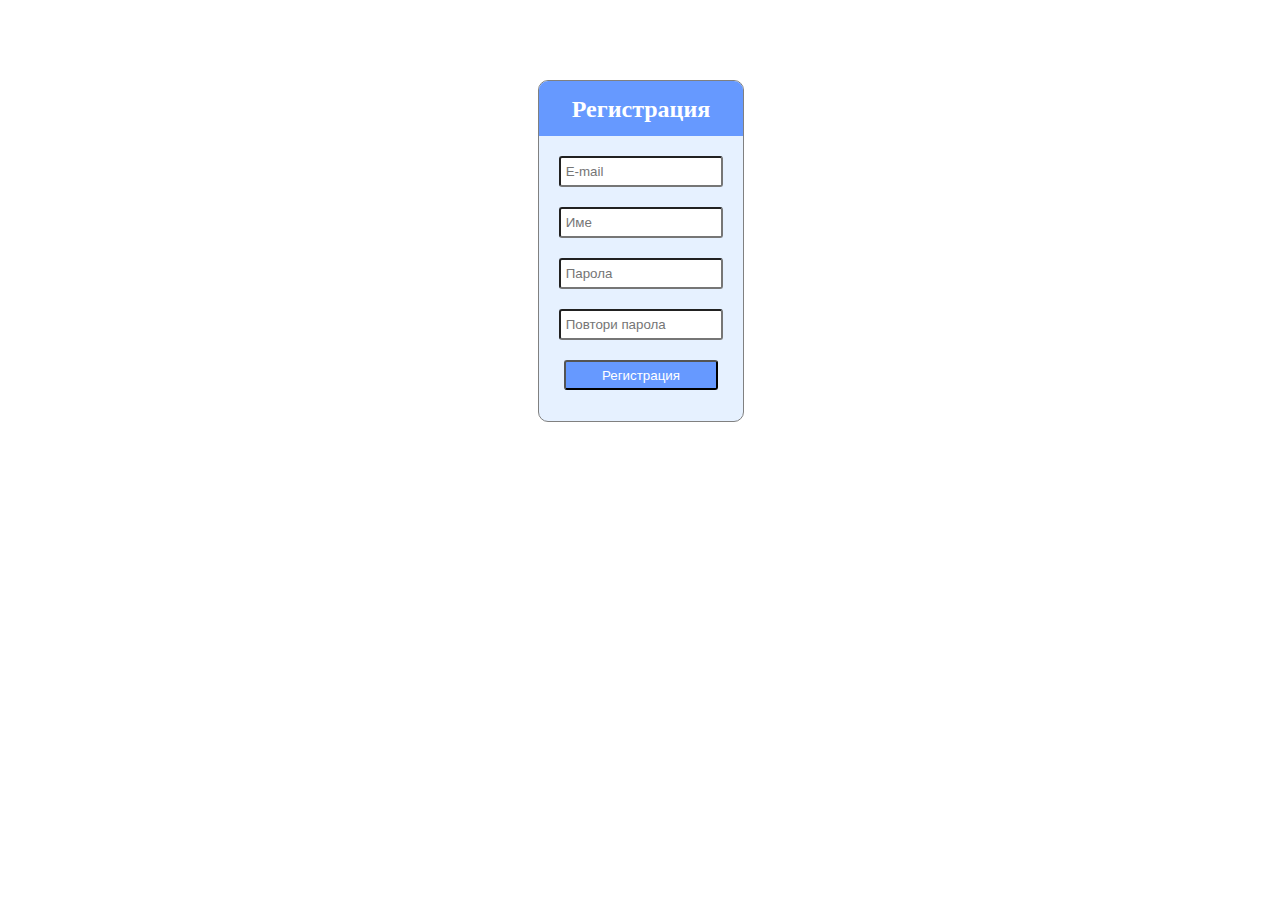
<file: app/index.html>
<!DOCTYPE html>
<html>
    <head>
        <title>Регистрация</title>
        <meta charset="UTF-8">
        <link rel="stylesheet" type="text/css" href="styles.css">
    </head>
    <body>
        <div class="wrapper">
            <div class="container">
                <div class="header">
                    <h2 class="header-title">Регистрация</h2>
                </div>
                <form id="reg-form">
                    <input id="email" autocomplete="off"
                        class="input-box" placeholder="E-mail">
                    <input id="name" autocomplete="off"
                        class="input-box" placeholder="Име">
                    <input id="passwd" autocomplete="off"
                        type="password" class="input-box" placeholder="Парола">
                    <input id="passwd-rep" autocomplete="off" 
                        type="password" class="input-box" placeholder="Повтори парола">
                    <button type="submit" class="btn">Регистрация</button>
                </form>
            </div>
            <p id="reg" class="info"></p>
        </div>
    </body>
    <script src="register.js"></script>
</html>
</file>
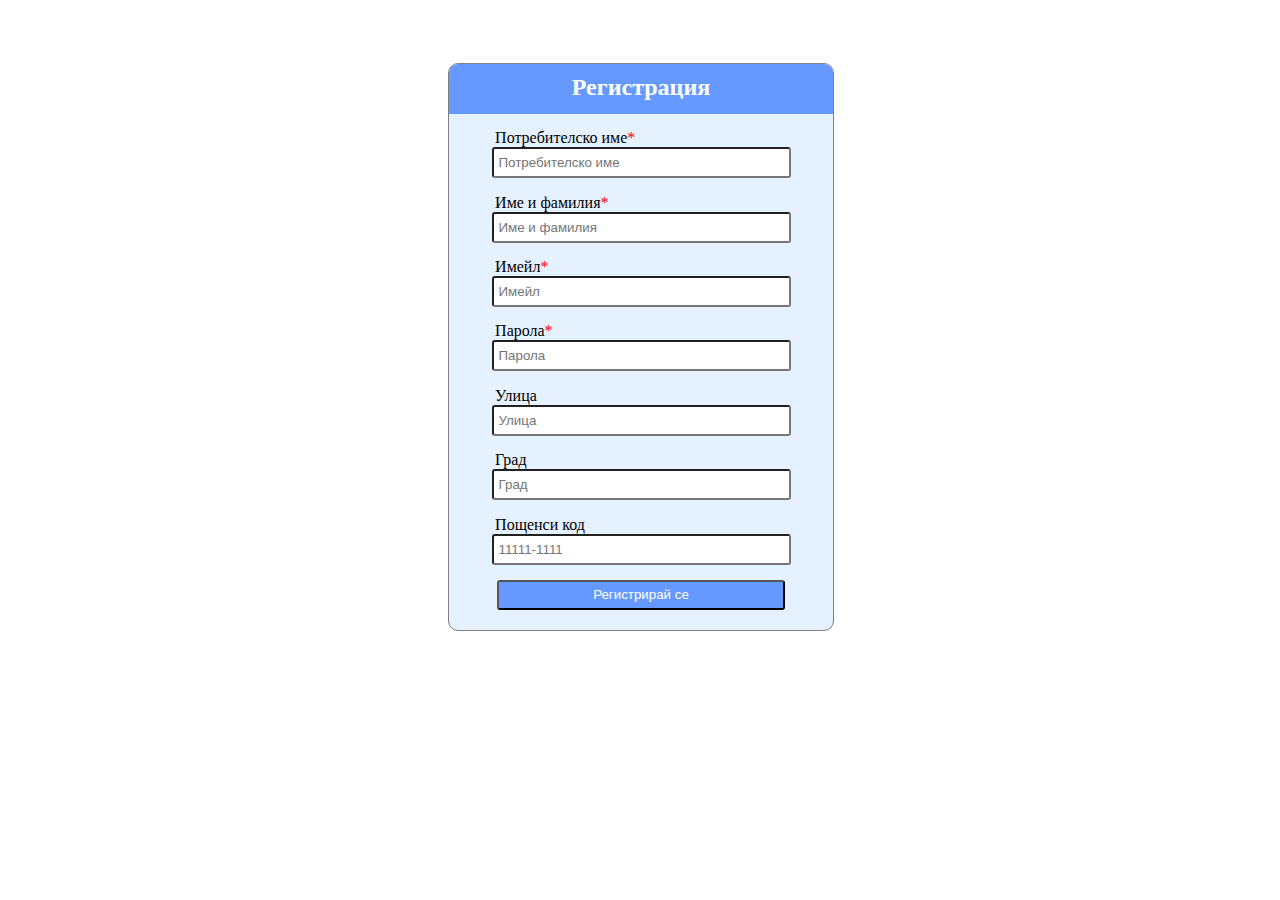
<file: homework_3/index.html>
<!DOCTYPE html>
<html>
<head>
    <title>Регистрация</title>
    <meta charset="UTF-8">
    <link rel="stylesheet" type="text/css" href="style.css">
</head>
<body>
    <div class="container">
        <div class="header">
            <h2 class="header-title">Регистрация</h2>
        </div>
        <form id="reg-form">
            <div class="input-group">
                <label class="required" for="username">Потребителско име</label>
                <input id="username" class="input-box" type="text" placeholder="Потребителско име" oninput="validateInput(this.id)">
                <p id='username-err' class='err-hidden'></p>
            </div>
            <div class="input-group">
                <label class="required" for="name">Име и фамилия</label>
                <input id="name" class="input-box" type="text" placeholder="Име и фамилия" oninput="validateInput(this.id)">
                <p id='name-err' class='err-hidden'></p>
            </div>
            <div class="input-group">
                <label class="required" for="email">Имейл</label>
                <input id="email" class="input-box" type="text" placeholder="Имейл" oninput="validateInput(this.id)">
                <p id='email-err' class='err-hidden'></p>
            </div>
            <div class="input-group">
                <label class="required" for="password">Парола</label>
                <input id="password" class="input-box" type="password" placeholder="Парола" oninput="validateInput(this.id)">
                <p id='password-err' class='err-hidden'></p>
            </div>
            <div class="input-group">
                <label for="street">Улица</label>
                <input id="street" class="input-box" type="text" placeholder="Улица">
            </div>
            <div class="input-group">
                <label for="city">Град</label>
                <input id="city" type="text" class="input-box" placeholder="Град">
            </div>
            <div class="input-group">
                <label for="zipcode">Пощенси код</label>
                <input id="zipcode" type="text" class="input-box" placeholder="11111-1111" oninput="validateInput(this.id)">
                <p id="zipcode-err" class="err-hidden"></p>
            </div>
            <button type="submit" class="btn">Регистрирай се</button>
            <p id="msg" class="err-hidden"></p>
        </form>
    </div>
</body>
<script src="script.js"></script>
</file>
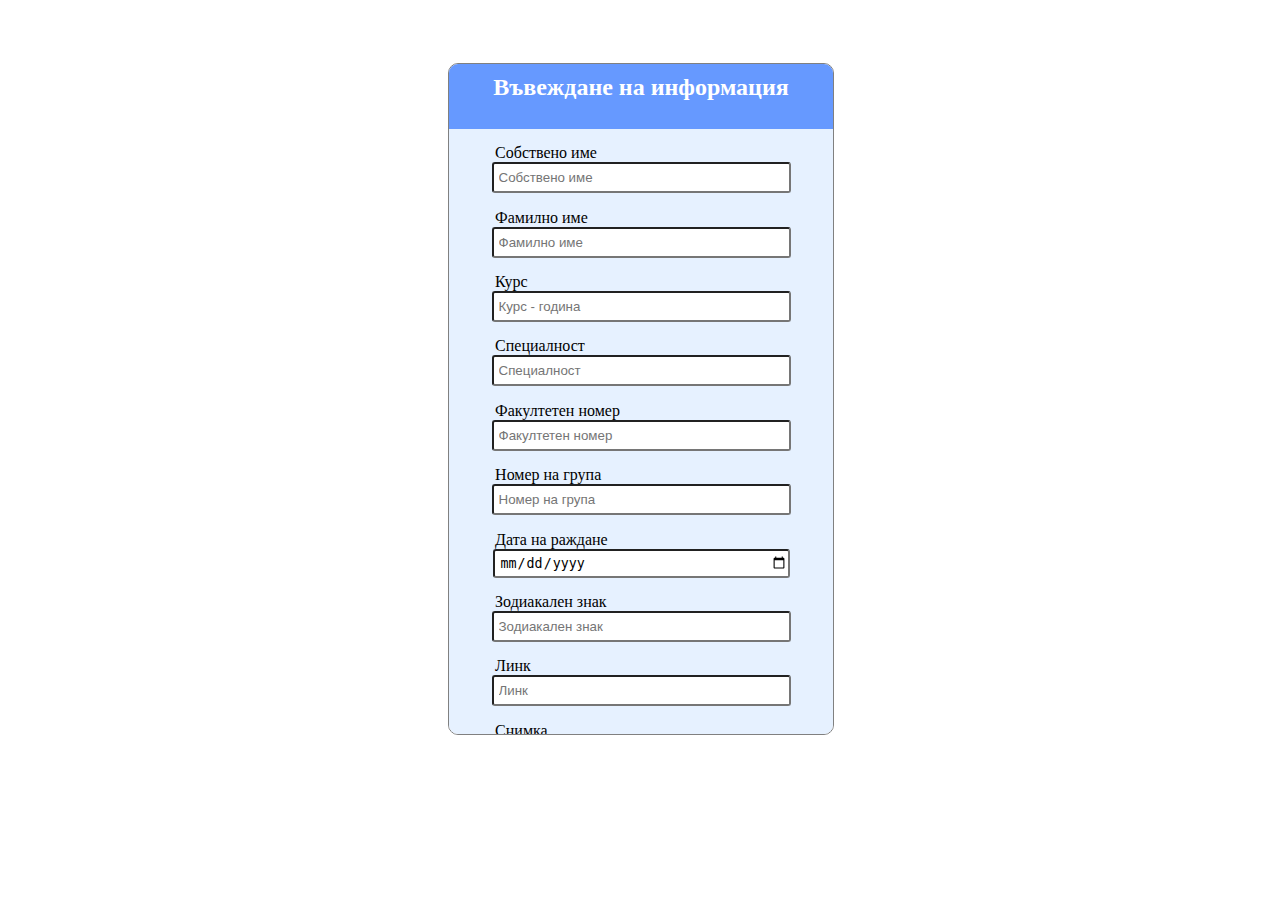
<file: homework_2/frontend/index.html>
<!DOCTYPE html>
<html>

<head>
    <title>Въвеждане на информация</title>
    <meta charset="UTF-8">
    <link rel="stylesheet" type="text/css" href="styles.css">
</head>

<body>
    <div class="container">
        <div class="header">
            <h2 class="header-title">Въвеждане на информация</h2>
        </div>
        <form id="info-form">
            <div class="input-group">
                <label for="first-name">Собствено име</label>
                <input id="first-name" class="input-box" type="text" pattern="[A-ZА-Я][a-zа-я]*" maxlength="50" placeholder="Собствено име" required>
            </div>
            <div class="input-group">
                <label for="last-name">Фамилно име</label>
                <input id="last-name" class="input-box" type="text" pattern="[A-ZА-Я][a-zа-я]*" maxlength="50" placeholder="Фамилно име" required>
            </div>
            <div class="input-group">
                <label for="course-year">Курс</label>
                <input id="course-year" class="input-box" type="number" placeholder="Курс - година" min="1" max="6" required>
            </div>
            <div class="input-group">
                <label for="specialty">Специалност</label>
                <input id="specialty" class="input-box" placeholder="Специалност" required>
            </div>
            <div class="input-group">
                <label for="fn">Факултетен номер</label>
                <input id="fn" class="input-box" type="number" placeholder="Факултетен номер" required>
            </div>
            <div class="input-group">
                <label for="group-number">Номер на група</label>
                <input id="group-number" type="number" class="input-box" placeholder="Номер на група" required>
            </div>
            <div class="input-group">
                <label for="birthdate">Дата на раждане</label>
                <input id="birthdate" type="date" class="input-box" required>
            </div>
            <div class="input-group">
                <label for="zodiac-sign">Зодиакален знак</label>
                <input id="zodiac-sign" class="input-box" placeholder="Зодиакален знак" readonly>
            </div>
            <div class="input-group">
                <label for="link">Линк</label>
                <input type="url" id="link" class="input-box" placeholder="Линк" required>
            </div>
            <div class="input-group">
                <label for="motivation">Снимка</label>
                <input class="input-box" type="file" id="img" name="img" accept="image/*" required>
            </div>
            <div class="input-group">
                <label for="motivation">Мотивация</label>
                <textarea type="url" id="motivation" class="text-box" placeholder="Мотивация" required></textarea>
            </div>
            <button type="submit" class="btn">Въведи информацията</button>
        </form>
        <p id="msg" class="message"></p>
    </div>
</body>
<script src="send_info.js"></script>
</file>
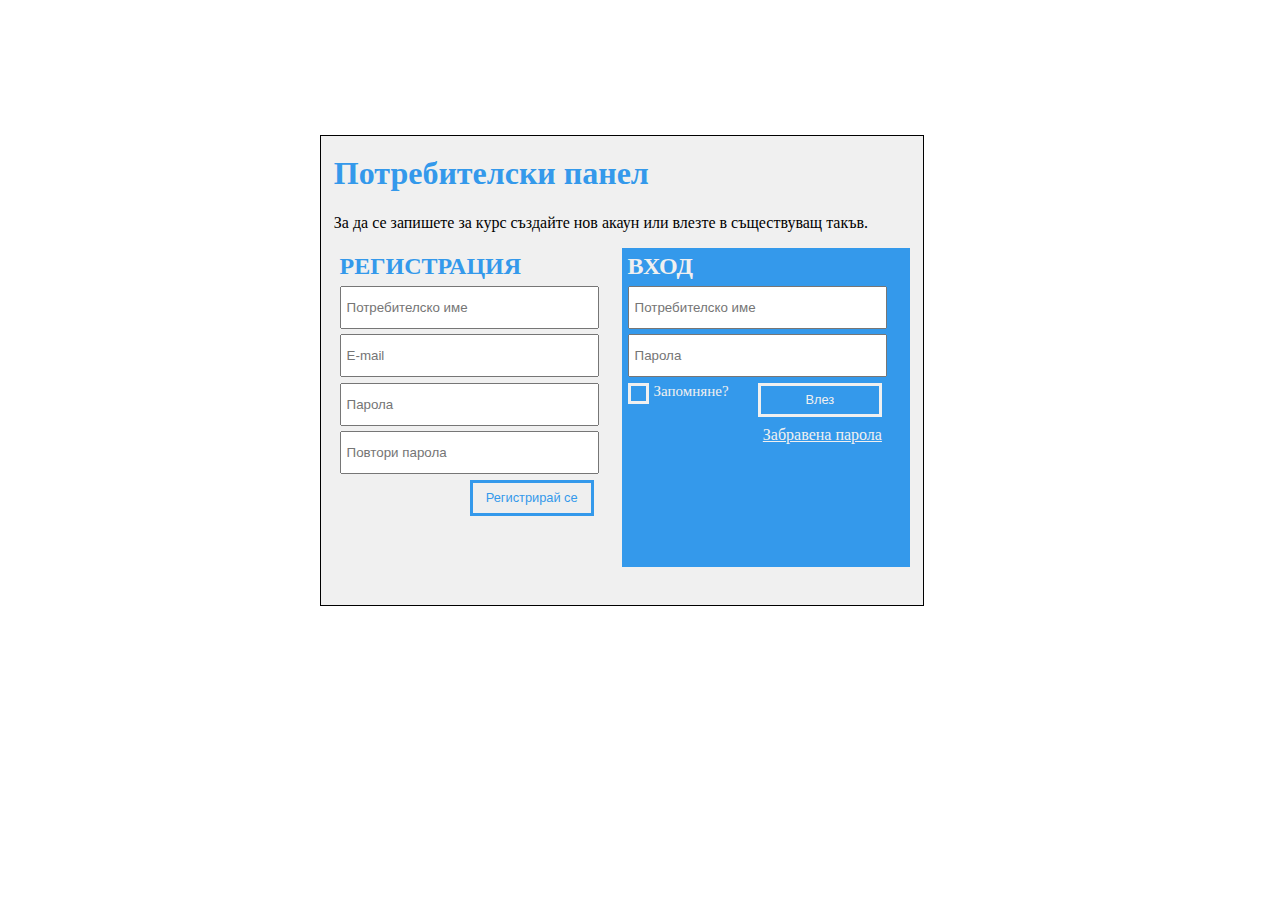
<file: homework_1/h1.html>
<!DOCTYPE html>
<html>
    <head>
        <title>Потребителски панел</title>
        <meta charset="UTF-8">
        <link rel="stylesheet" type="text/css" href="h1.css">
    </head>
    <body>
        <div class="container container-border">
            <h1 id="panel-heading">Потребителски панел</h1>
            <p id="desc">За да се запишете за курс създайте нов акаун или влезте в съществуващ такъв.</p>
            <div id="reg-form" class="form-wrapper">
                <h2 class="heading">РЕГИСТРАЦИЯ</h2>
                <input class="input-box" placeholder="Потребителско име">
                <input class="input-box" type="email" placeholder="E-mail">
                <input class="input-box" type="password" placeholder="Парола">
                <input class="input-box" type="password" placeholder="Повтори парола">
                <button class="btn btn-reg">Регистрирай се</button>
            </div>
            <div id="log-form" class="form-wrapper">
                <h2 class="heading">ВХОД</h2>
                <input class="input-box"  autocomplete="off" placeholder="Потребителско име">
                <input class="input-box"  autocomplete="off" placeholder="Парола">
                <div class="footer"> 
                    <label class="label"> 
                        <input type="checkbox">
                        <span class="checkmark"></span>
                            Запомняне?
                    </label>
                    <button class="btn btn-log">Влез</button>
                    </div>
                <a href="" class="forg-pass">Забравена парола</a>
            </div>
        </div>
    </body>
</html>
</file>
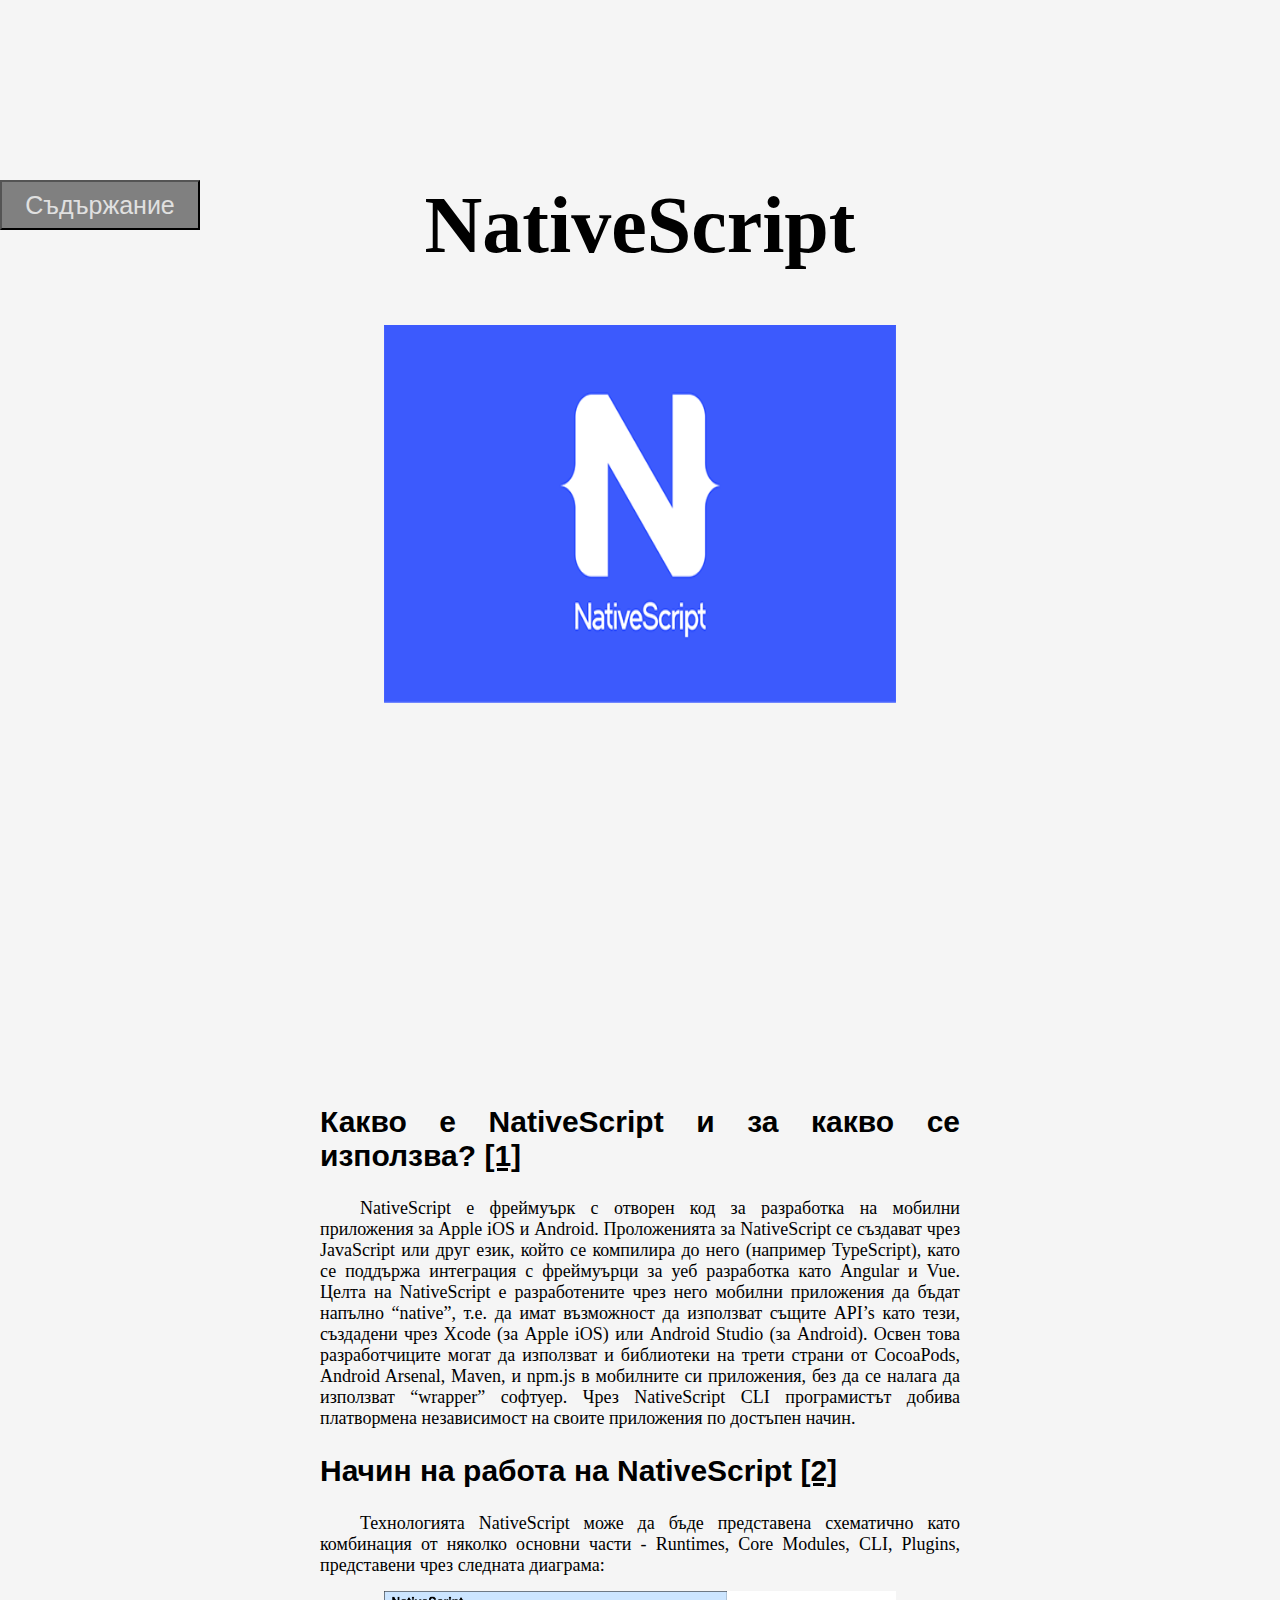
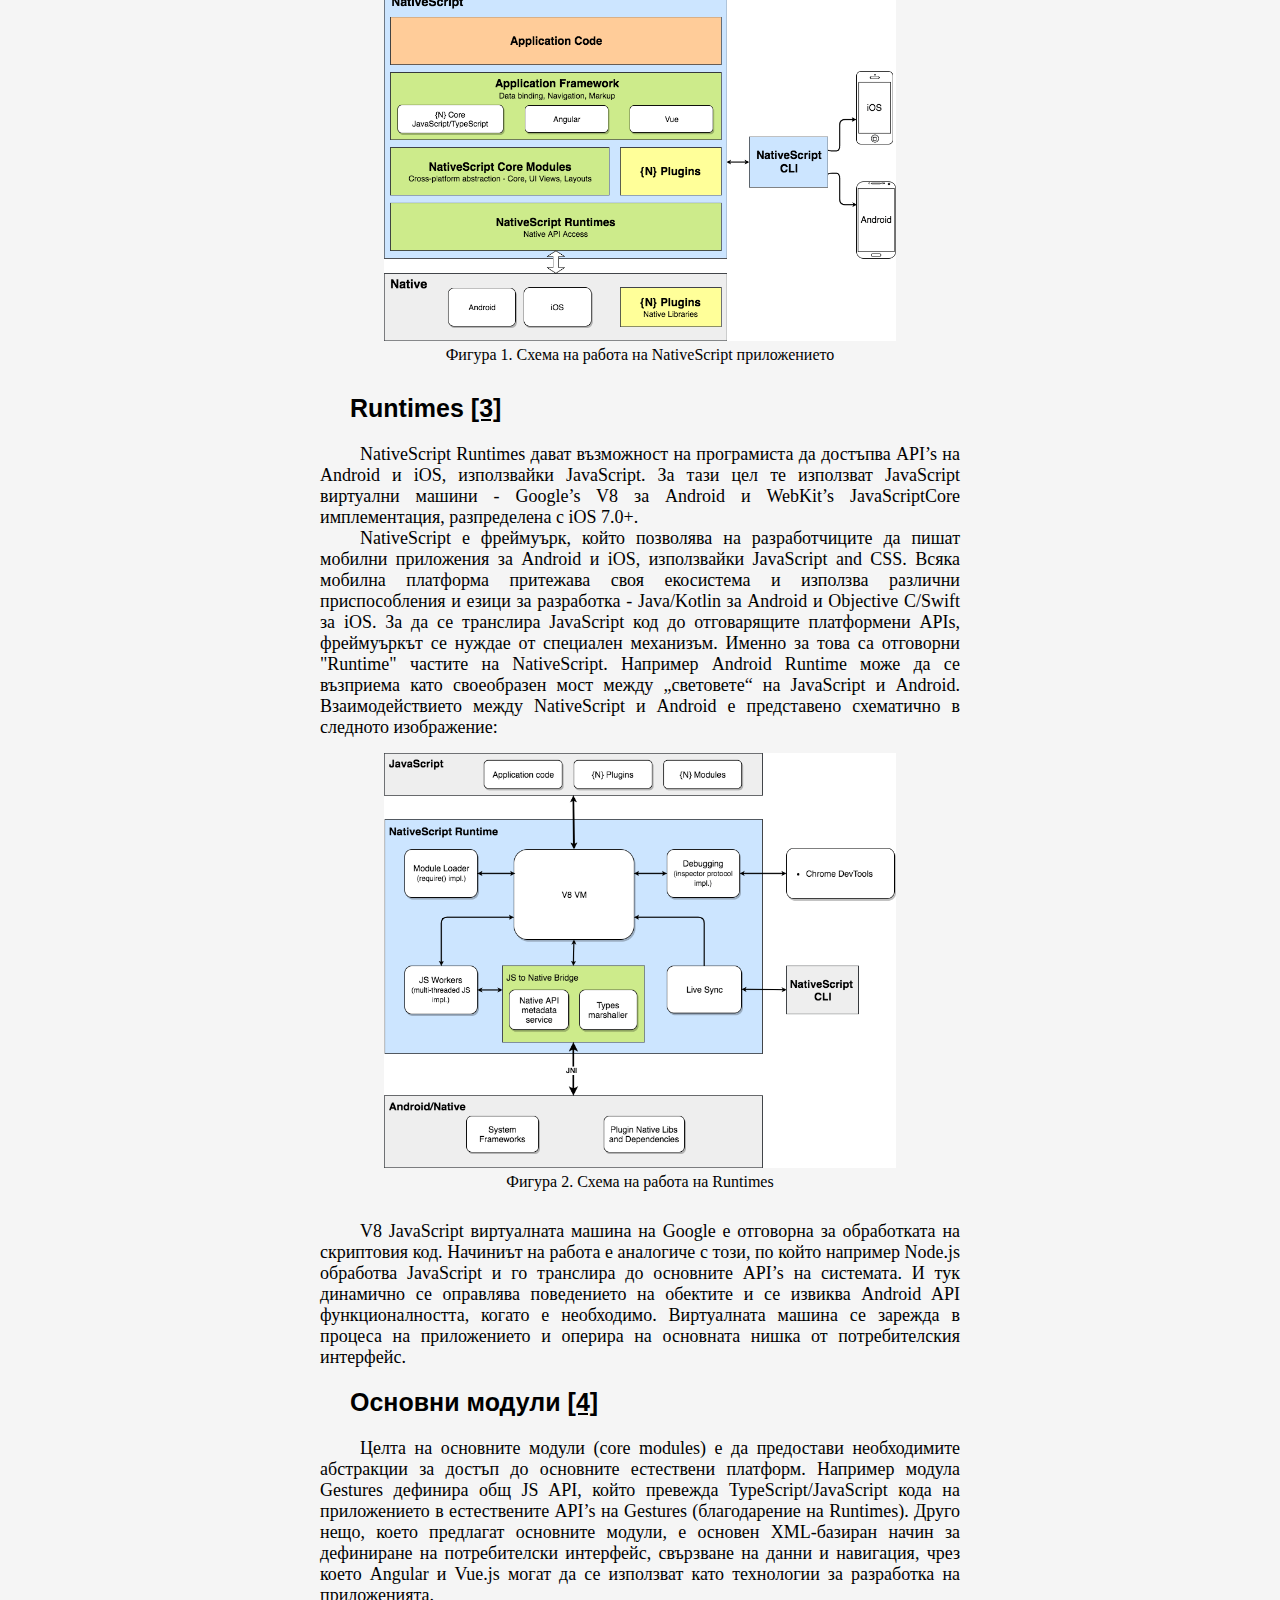
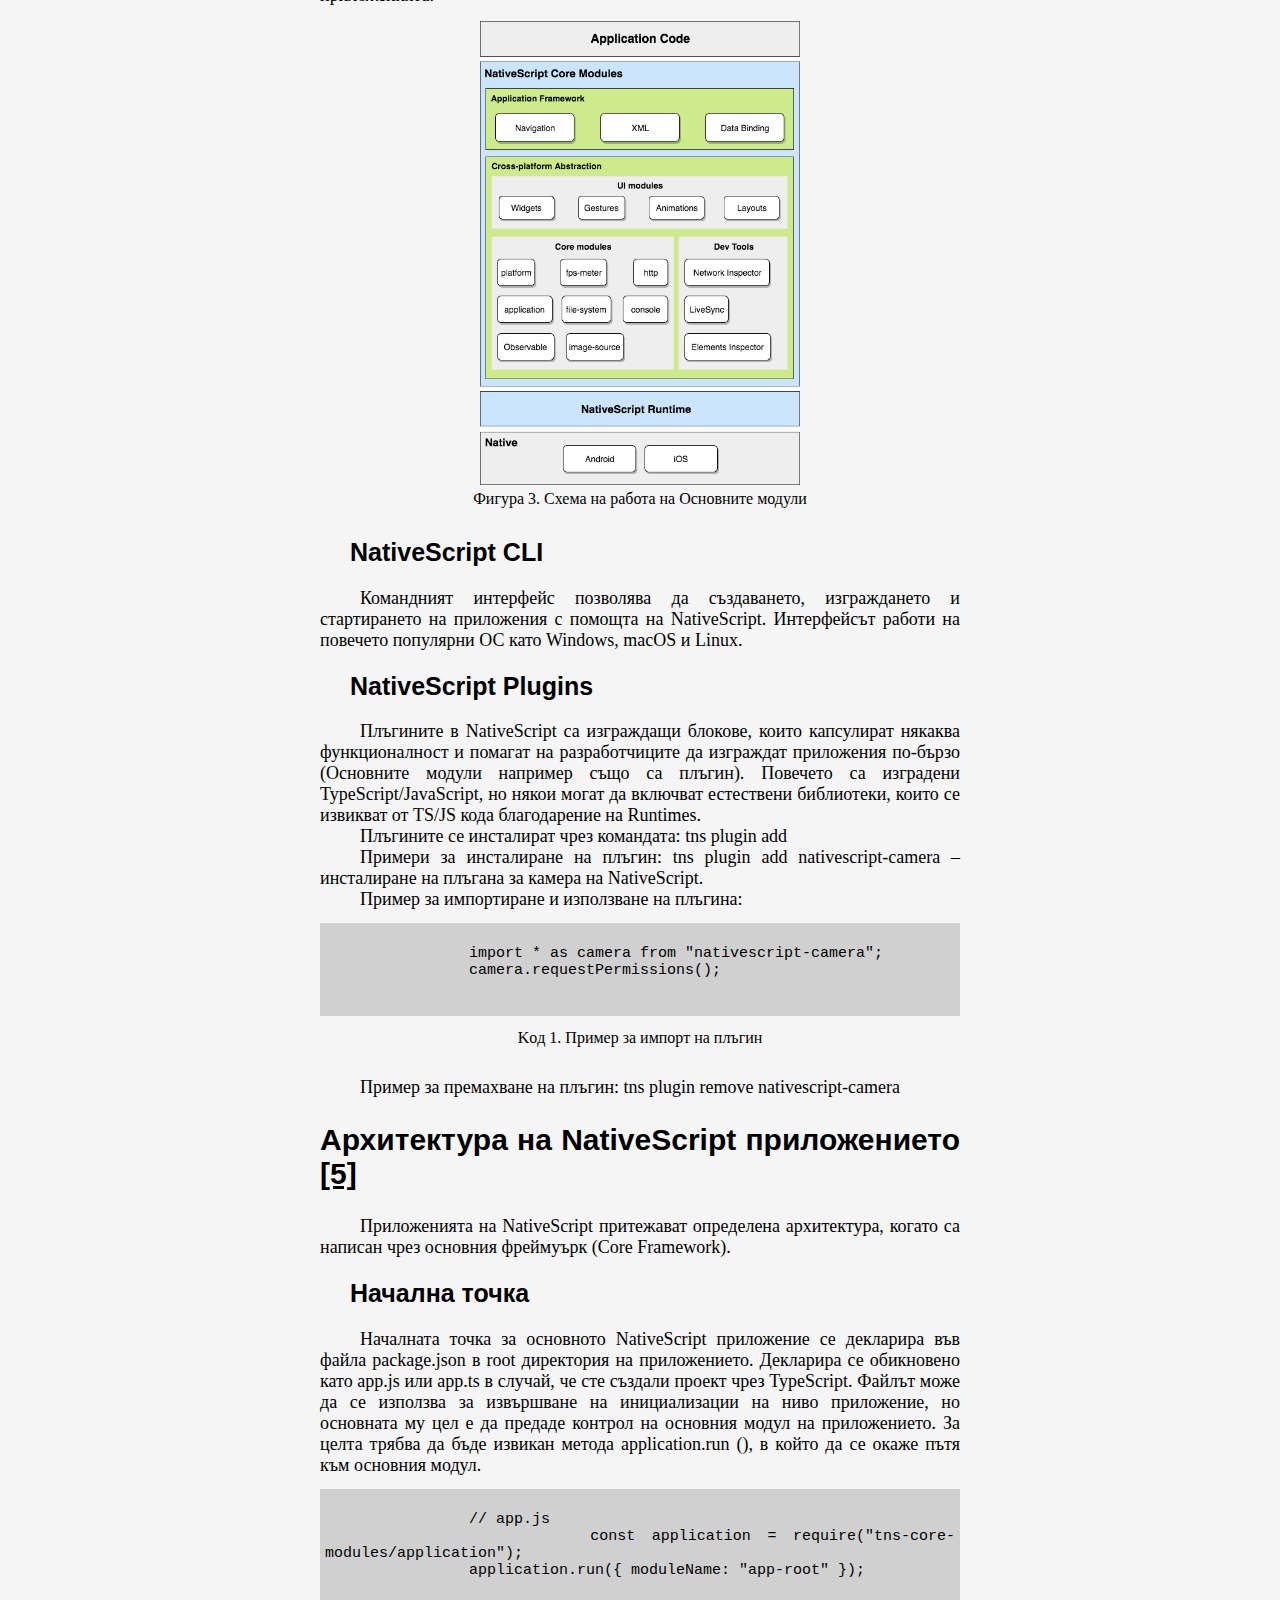
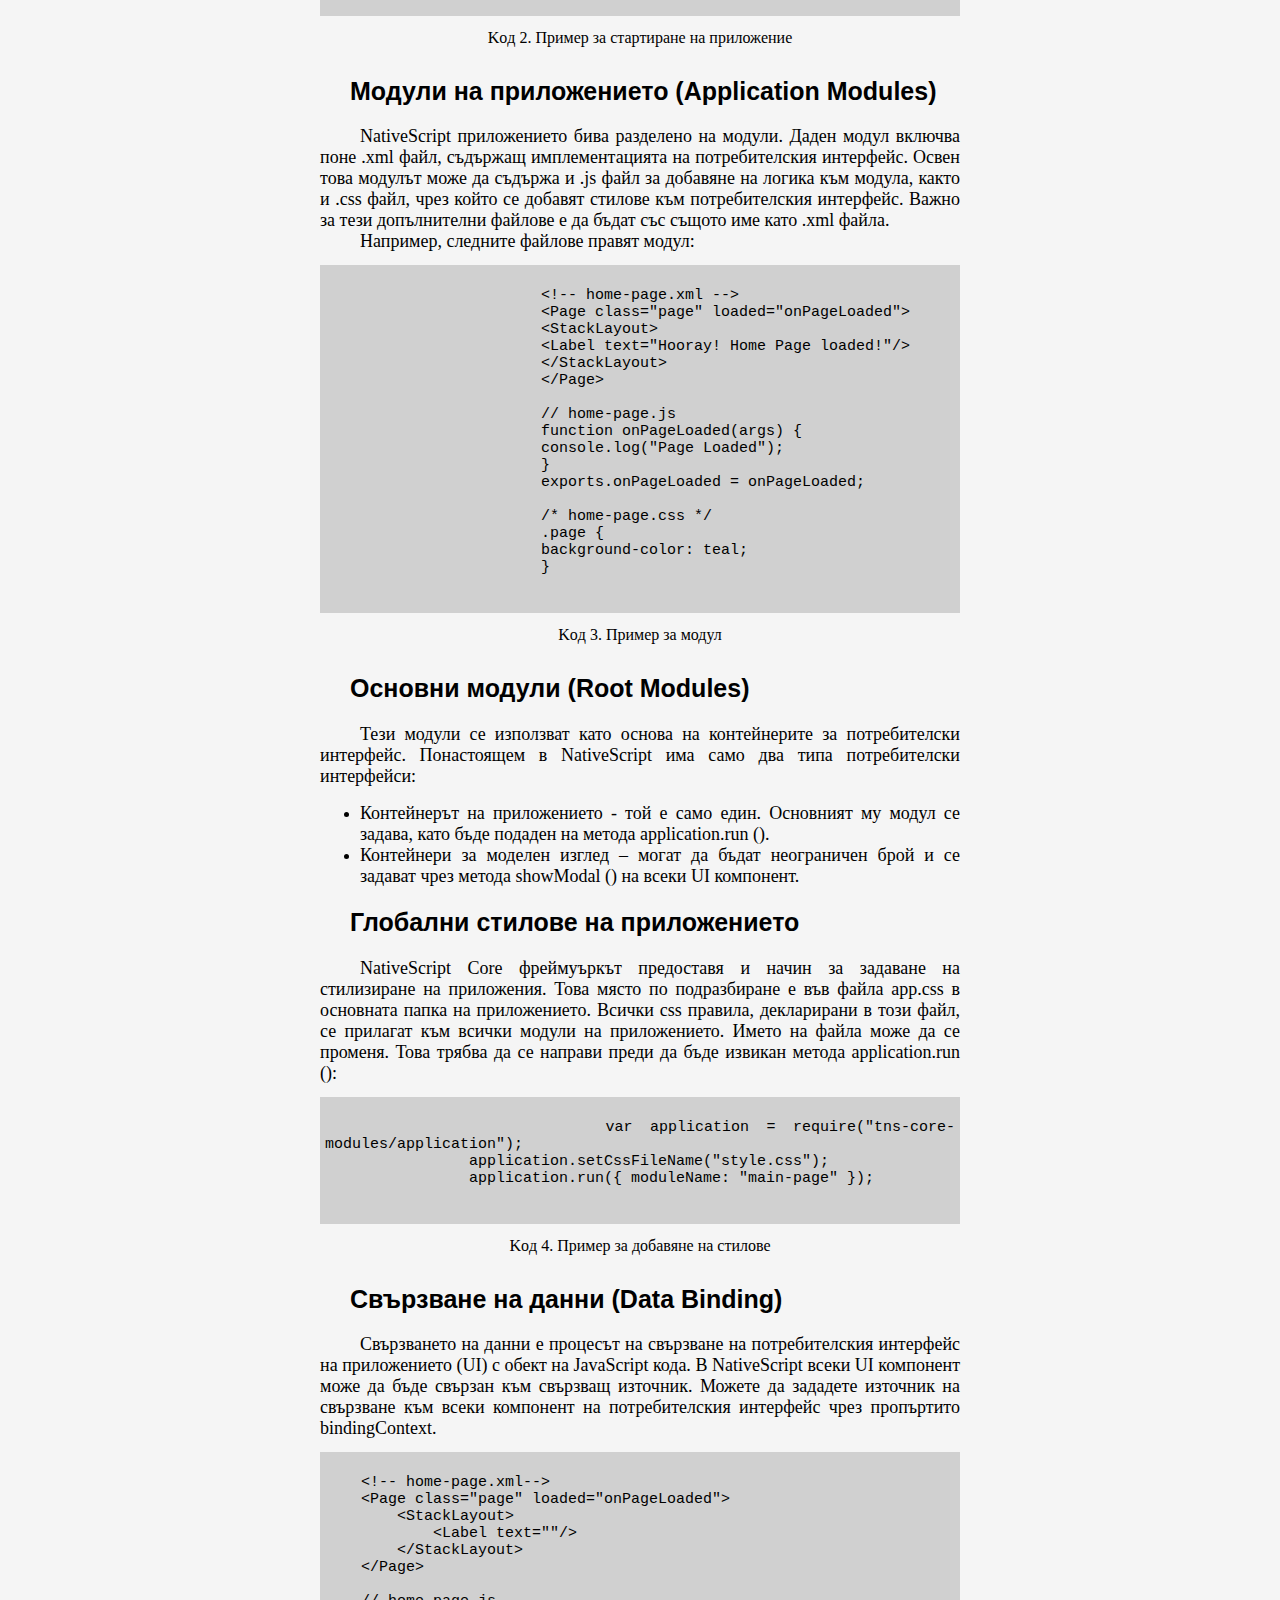
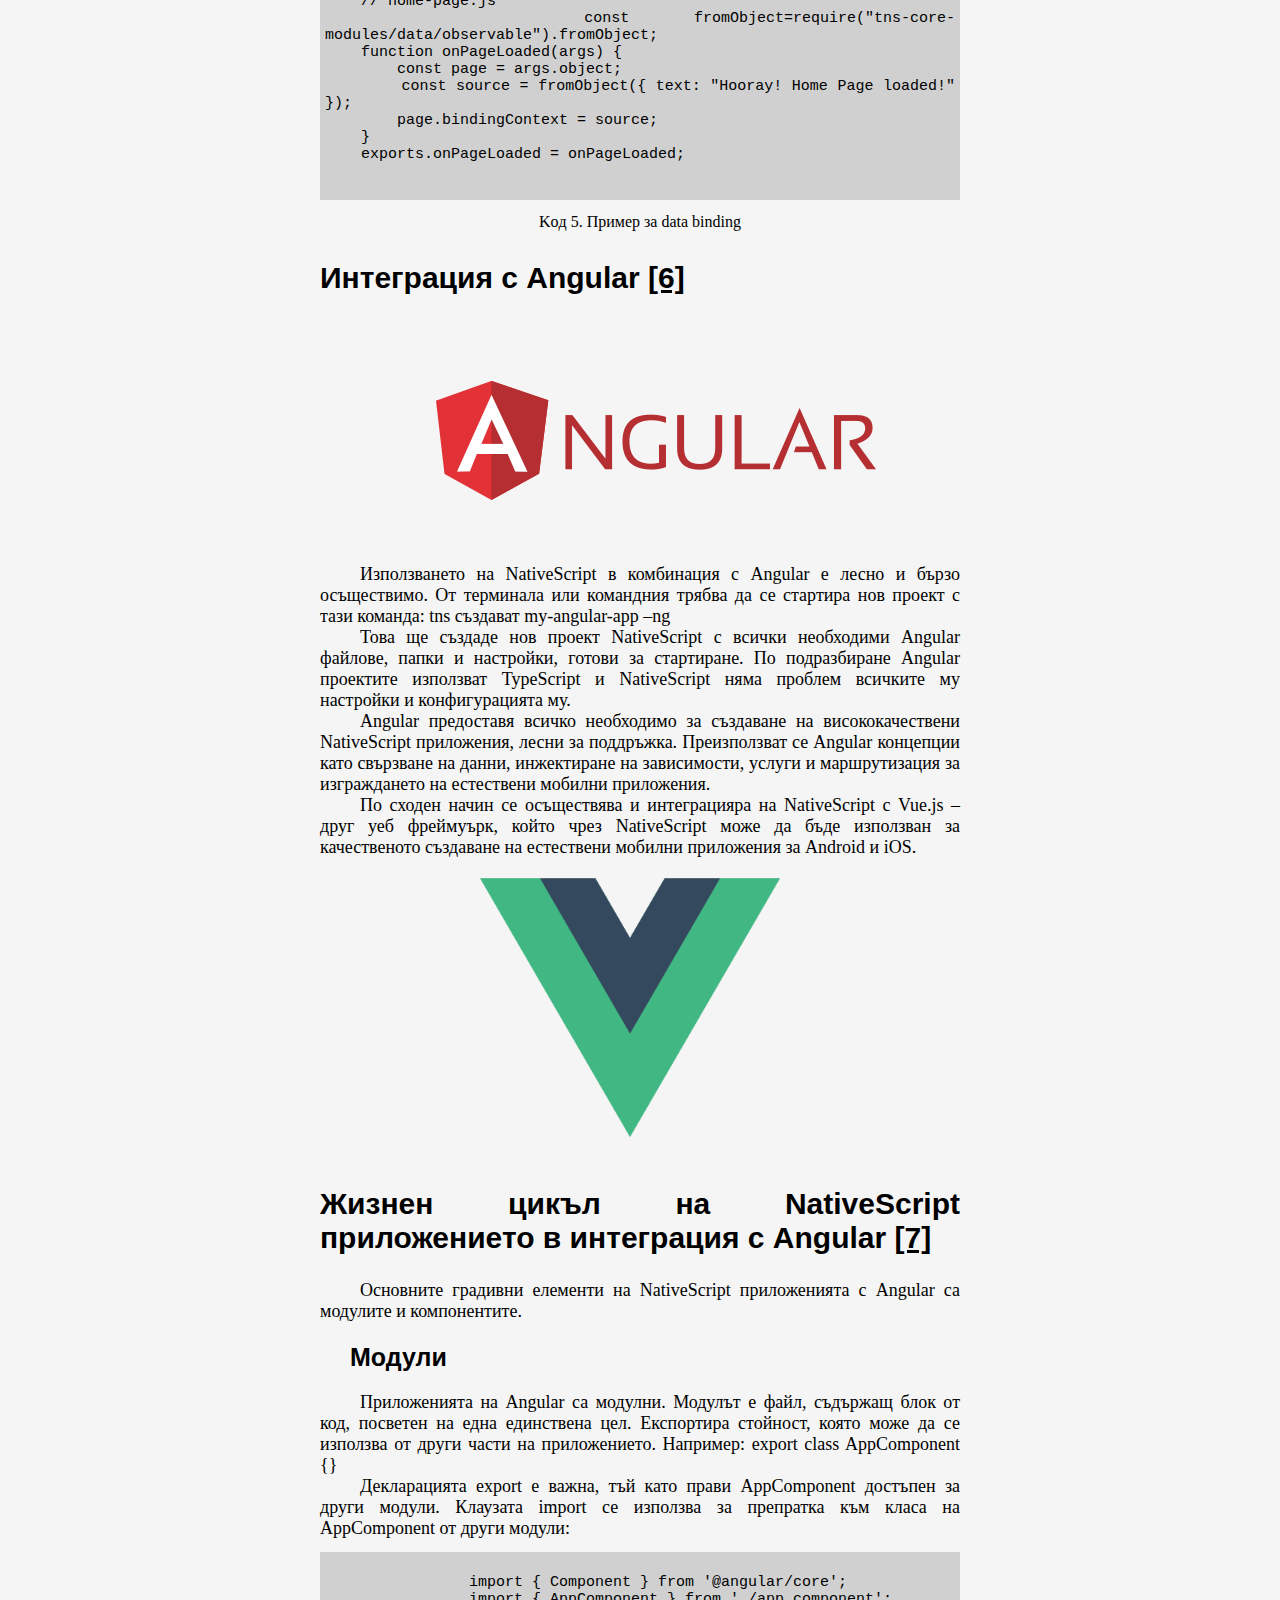
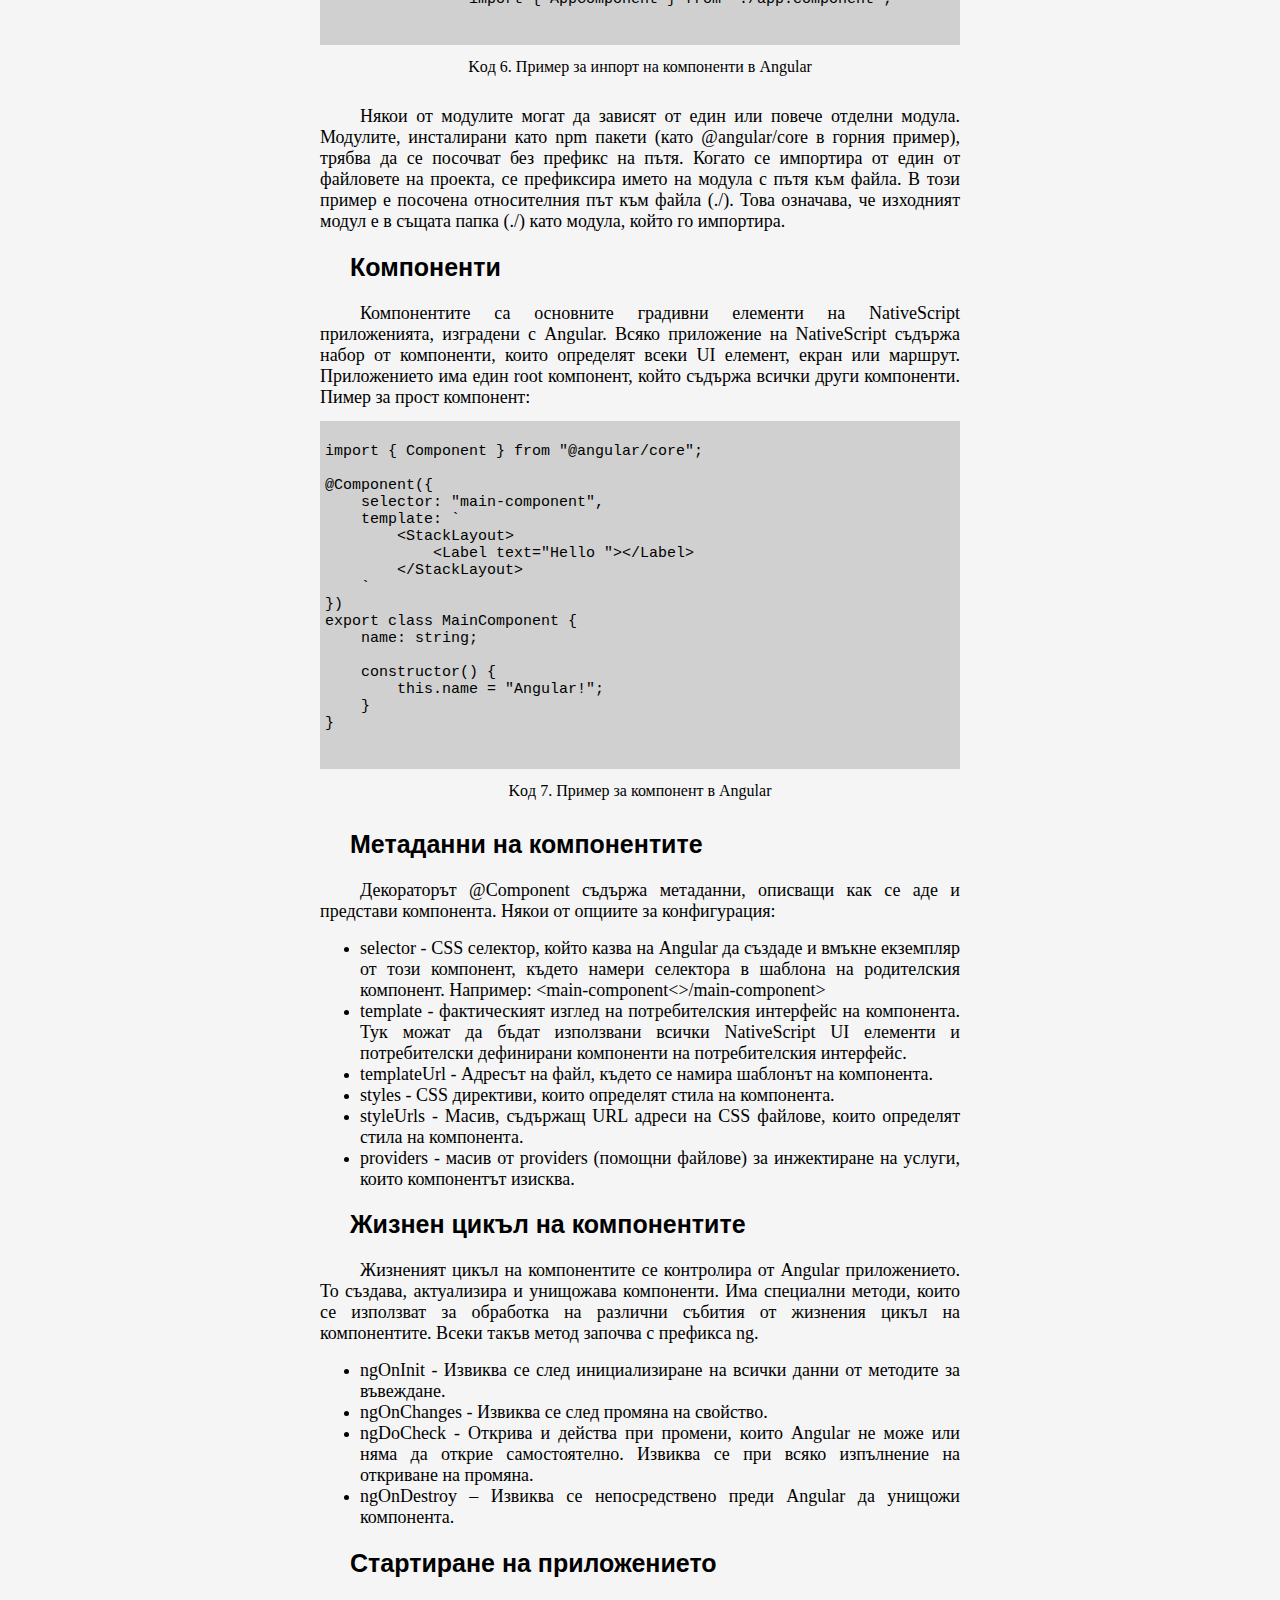
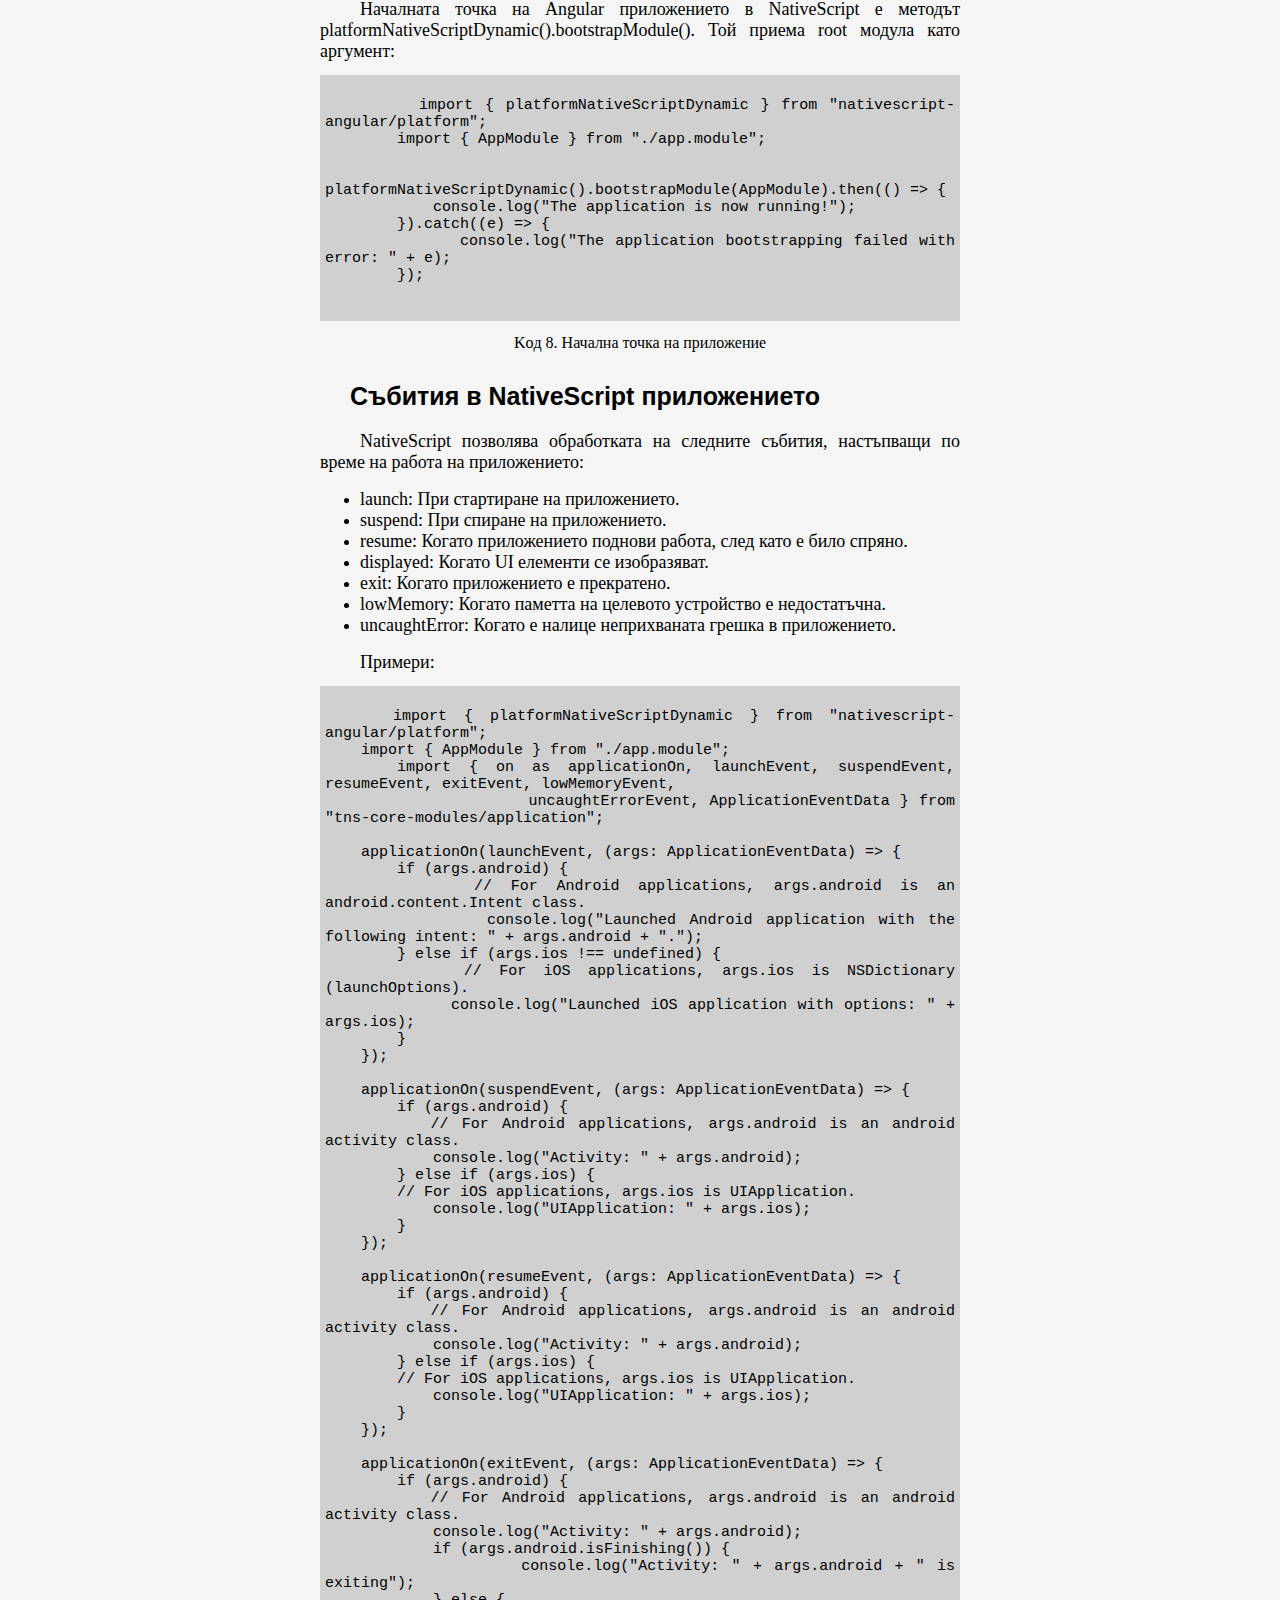
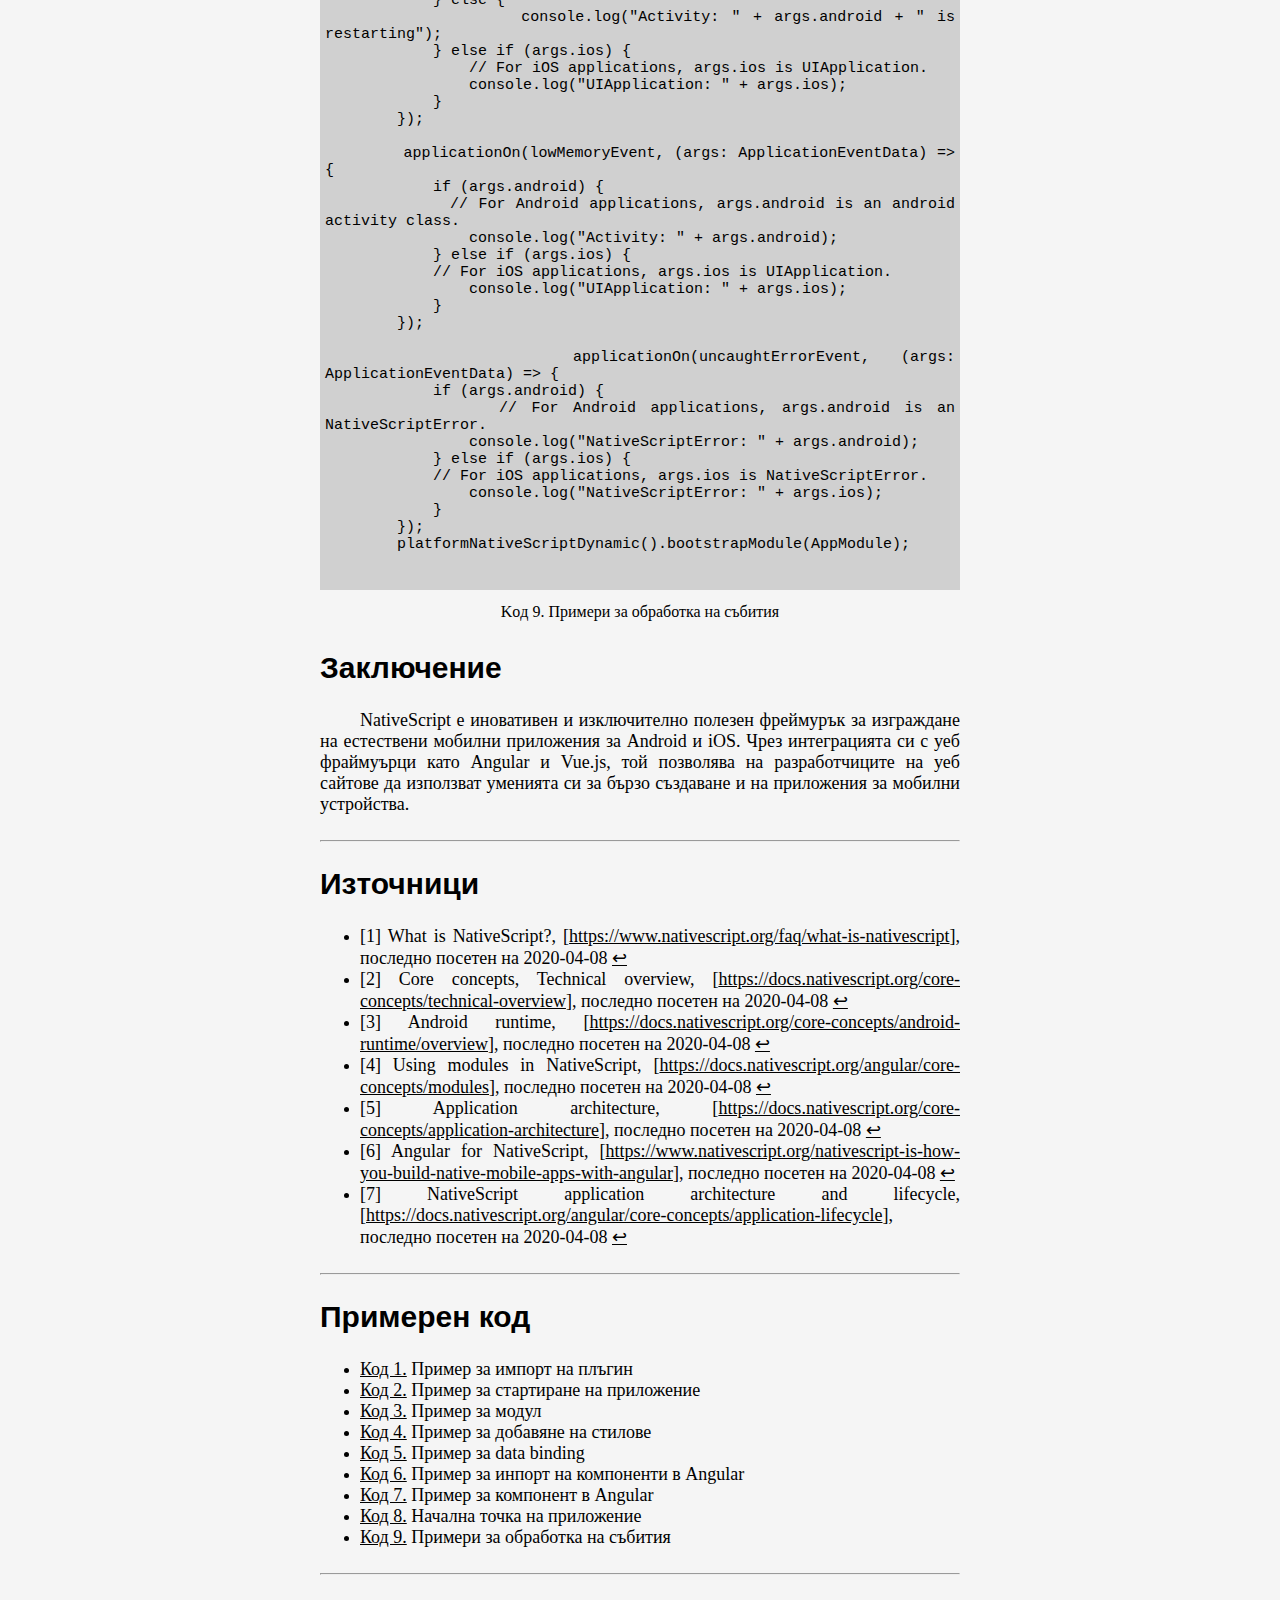
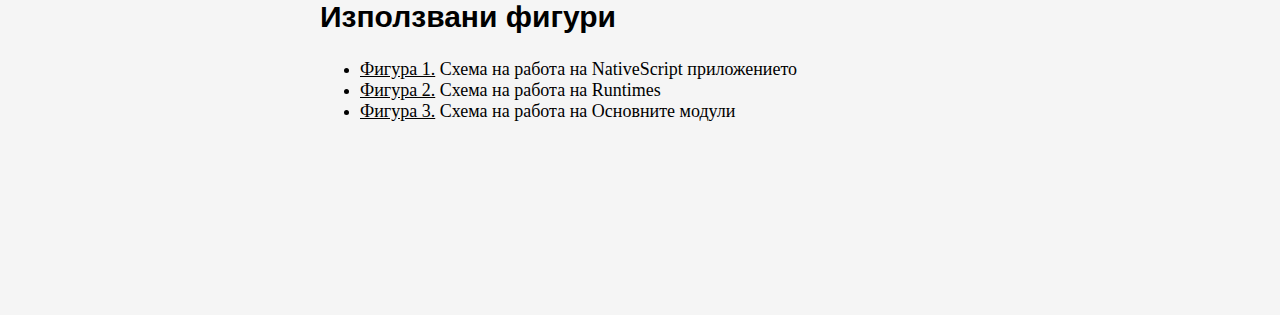
<file: paper/referat.html>
<!DOCTYPE html>
<html>
    <head>
        <title>NativeScript</title>
        <meta charset="UTF-8">
        <link rel="stylesheet" type="text/css" href="./css/styles.css">
        <script src="./javascript/code.js"></script>
    </head>
    <body>
        <button class="cont-button" onclick="openNav()">Съдържание</button>
        <nav id="cont" class="sidenav">
            <button class="closebtn" onclick="closeNav()">&times;</button>
            <h2 id="cont-heading">Съдържание</h2>
            <ul class="no-bullets" id="cont-content">
                <li class="sel-li"><a class="cont-link" href="#p1">Какво е NativeScript и за какво се използва?</a></li>
                <li>
                    <a class="spec-a sel-li cont-link" href="#p2">Начин на работа на NativeScript</a>
                    <ul class="no-bullets" type="a">
                        <li class="sel-li"><a class="cont-link" href="#p2.1">Runtimes</a></li>
                        <li class="sel-li"><a class="cont-link" href="#p2.2">Основни модули</a></li>
                        <li class="sel-li"><a class="cont-link" href="#p2.3">NativeScript CLI</a></li>
                        <li class="sel-li"><a class="cont-link" href="#p2.4">NativeScript Plugins</a></li>
                    </ul>
                </li>
                <li>
                    <a class="spec-a sel-li cont-link" href="#p3">Архитектура NativeScript на приложението</a>
                    <ul class="no-bullets" type="a">
                        <li class="sel-li"><a class="cont-link" href="#p3.1">Начална точка</a></li>
                        <li class="sel-li"><a class="cont-link" href="#p3.2">Модули на приложението (Application modules)</a></li>
                        <li class="sel-li"><a class="cont-link" href="#p3.3">Основни модули (Root Modules)</a></li>
                        <li class="sel-li"><a class="cont-link" href="#p3.4">Глобални стилове на приложението</a></li>
                        <li class="sel-li"><a class="cont-link" href="#p3.5">Свързване на данни (Data Binding)</a></li>
                    </ul>
                 </li>
                <li class="sel-li"><a class="cont-link" href="#p4">Интеграция с Angular</a></li>
                <li>
                    <a class="spec-a sel-li cont-link" href="#p5">Жизнен цикъл на NativeScript приложението в интеграция с Angular</a>
                    <ul class="no-bullets" type="a">
                        <li class="sel-li"><a class="cont-link" href="#p5.1">Модули</a></li>
                        <li class="sel-li"><a class="cont-link" href="#p5.2">Компоненти</a></li>
                        <li class="sel-li"><a class="cont-link" href="#p5.3">Метаданни на компонентите</a></li>
                        <li class="sel-li"><a class="cont-link" href="#p5.4">Жизнен цикъл на компонентите</a></li>
                        <li class="sel-li"><a class="cont-link" href="#p5.5">Стартиране на приложението</a></li>
                        <li class="sel-li"><a class="cont-link" href="#p5.6">Събития в NativeScript приложението</a></li>
                    </ul>
                </li>
                <li><a class="spec-a sel-li cont-link" href="#p6">Заключение</a></li>
            </ul>
        </nav>
        <article id="main">
            <header>
                <h1 id="main-heading">NativeScript</h1>
                <img id="main-heading-img" src="./img/ns-logo.png">
            </header>
            <section class="text">
                <h2 id="p1" class="paragraph-heading">
                    Какво е NativeScript и за какво се използва?
                    <a class="link" href="#ref1">[1]</a>
                </h2>
                <p class="paragraph-content">NativeScript е фреймуърк с отворен код за разработка на 
                    мобилни приложения за Apple iOS и Android. Проложенията за NativeScript се създават 
                    чрез JavaScript или друг език, който се компилира до него (например TypeScript), 
                    като се поддържа интеграция с фреймуърци за уеб разработка като Angular и Vue. 
                    Целта на NativeScript е разработените чрез него мобилни приложения да бъдат 
                    напълно “native”, т.е. да имат възможност да използват същите API’s като тези, 
                    създадени чрез Xcode (за Apple iOS) или Android Studio (за Android).  
                    Освен това разработчиците могат да използват и библиотеки на трети страни 
                    от CocoaPods, Android Arsenаl, Maven, и npm.js в мобилните си приложения, 
                    без да се налага да използват “wrapper” софтуер. Чрез NativeScript CLI програмистът 
                    добива платвормена независимост на своите приложения по достъпен начин.
                </p> 
                <h2 id="p2" class="paragraph-heading">
                    Начин на работа на NativeScript
                    <a class="link" href="#ref2">[2]</a>
                </h2>
                <p class="paragraph-content">
                    Технологията NativeScript може да бъде представена схематично като комбинация 
                    от няколко основни части - Runtimes, Core Modules, CLI, Plugins, представени 
                    чрез следната диаграма:
                </p>
                <img id="f1" class="figure" src="./img/figure1.png">
                <p class="fig-desc">Фигура 1. Схема на работа на NativeScript приложението</p>
                <h2 id="p2.1" class="paragraph-inner-heading">
                    Runtimes
                    <a class="link" href="#ref3">[3]</a>
                </h2>
                <p class="paragraph-content">
                    NativeScript Runtimes дават възможност на програмиста да достъпва API’s на Android
                    и iOS, използвайки JavaScript. За тази цел те използват JavaScript виртуални машини
                    - Google’s V8 за Android и WebKit’s JavaScriptCore имплементация, разпределена с iOS 7.0+.
                </p>
                <p class="paragraph-content">
                    NativeScript е фреймуърк, който позволява на разработчиците да пишат мобилни приложения за 
                    Android и iOS, използвайки JavaScript and CSS. Всяка мобилна платформа притежава своя екосистема 
                    и използва различни приспособления и езици за разработка - Java/Kotlin за Android и Objective 
                    C/Swift за iOS. За да се транслира JavaScript код до отговарящите платформени APIs, фреймуъркът 
                    се нуждае от специален механизъм. Именно за това са отговорни "Runtime" частите на NativeScript.  
                    Например Android Runtime може да се възприема като своеобразен мост между „световете“ на 
                    JavaScript и Android. Взаимодействието между NativeScript и Android е представено схематично в 
                    следното изображение:
                </p>
                <img id="f2" class="figure" src="./img/figure2.png">
                <p class="fig-desc">Фигура 2. Схема на работа на Runtimes</p>
                <p class="paragraph-content">
                    V8 JavaScript виртуалната машина на Google e отговорна за обработката на скриптовия
                    код. Начиниът на работа е аналогиче с този, по който например Node.js обработва
                    JavaScript и го транслира до основните API’s на системата. И тук динамично се
                    оправлява поведението на обектите и се извиква Android API функционалността,
                    когато е необходимо. Виртуалната машина се зарежда в процеса на приложението
                    и оперира на основната нишка от потребителския интерфейс. 
                </p>
                <h2 id="p2.2" class="paragraph-inner-heading">
                    Основни модули
                    <a class="link" href="#ref4">[4]</a>
                </h2>
                <p class="paragraph-content">
                    Целта на основните модули (core modules) е да предостави необходимите 
                    абстракции за достъп до основните естествени платформ. Например модула Gestures
                    дефинира общ JS API, който превежда TypeScript/JavaScript кода на приложението
                    в естествените API’s на Gestures (благодарение на Runtimes). Друго нещо, което
                    предлагат основните модули, е основен XML-базиран начин за дефиниране на
                    потребителски интерфейс, свързване на данни и навигация, чрез което Angular
                    и Vue.js могат да се използват като технологии за разработка на приложенията.
                </p>
                <img id="f3" class="figure" src="./img/ns-modules.png">
                <p class="fig-desc">Фигура 3. Схема на работа на Основните модули</p>
                <h2 id="p2.3" class="paragraph-inner-heading">NativeScript CLI</h2>
                <p class="paragraph-content">
                    Командният интерфейс позволява да създаването, изграждането и стартирането на
                    приложения с помощта на NativeScript. Интерфейсът работи на повечето популярни
                    ОС като Windows, macOS и Linux.
                </p>
                <h2 id="p2.4" class="paragraph-inner-heading">NativeScript Plugins</h2>
                <p class="paragraph-content">
                    Плъгините в NativeScript са изграждащи блокове, които капсулират някаква
                    функционалност и помагат на разработчиците да изграждат приложения по-бързо 
                    (Основните модули например също са плъгин). Повечето са изградени  
                    TypeScript/JavaScript, но някои могат да включват естествени библиотеки, 
                    които се извикват от TS/JS кода благодарение на Runtimes.
                </p>
                <p class="paragraph-content">
                    Плъгините се инсталират чрез командата: tns plugin add
                </p>
                <p class="paragraph-content">
                    Примери за инсталиране на плъгин: tns plugin add nativescript-camera – 
                        инсталиране на плъгана за камера на NativeScript.
                </p>
                <p class="paragraph-content">
                    Пример за импортиране и използване на плъгина:
                </p>
                <pre id="c1">
                    <code class="code">
                import * as camera from "nativescript-camera";
                camera.requestPermissions();
                    </code>
                </pre>
                <p class="fig-desc">Koд 1. Пример за импорт на плъгин</p>
                <p class="paragraph-content">
                    Пример за премахване на плъгин: tns plugin remove nativescript-camera
                </p>
                <h2 id="p3" class="paragraph-heading">
                    Архитектура на NativeScript приложението
                    <a class="link" href="#ref5">[5]</a>
                </h2>
                <p class="paragraph-content">
                    Приложенията на NativeScript притежават определена архитектура, когато са написан 
                    чрез основния фреймуърк (Core Framework).
                </p>
                <h2 id="p3.1" class="paragraph-inner-heading">Начална точка</h2>
                <p class="paragraph-content">
                    Началната точка за основното NativeScript приложение се декларира във файла 
                    package.json в root директория на приложението. Декларира се обикновено като 
                    app.js или app.ts в случай, че сте създали проект чрез TypeScript. Файлът може 
                    да се използва за извършване на инициализации на ниво приложение, но основната 
                    му цел е да предаде контрол на основния модул на приложението. За целта трябва 
                    да бъде извикан метода application.run (), в който да се окаже пътя към 
                    основния модул.
                </p>
                <pre id="c2">
                    <code class="code">
                // app.js
                const application = require("tns-core-modules/application");
                application.run({ moduleName: "app-root" });           
                    </code>
                </pre>
                <p class="fig-desc">Koд 2. Пример за стартиране на приложение</p>
                <h2 id="p3.2" class="paragraph-inner-heading">Модули на приложението (Application Modules)</h2>
                <p class="paragraph-content">
                    NativeScript приложението бива разделено на модули. Даден модул включва поне .xml 
                    файл, съдържащ имплементацията на потребителския интерфейс. Освен това модулът може 
                    да съдържа и .js файл за добавяне на логика към модула, както и .css файл, чрез който
                    се добавят стилове към потребителския интерфейс. Важно за тези допълнителни файлове е 
                    да бъдат със същото име като .xml файла. 
                </p>
                <p class="paragraph-content">Например, следните файлове правят модул:</p>
                <pre id="c3">
                    <code class="code">
                        &lt!-- home-page.xml --&gt
                        &ltPage class="page" loaded="onPageLoaded"&gt
                        &ltStackLayout&gt
                        &ltLabel text="Hooray! Home Page loaded!"/&gt
                        &lt/StackLayout&gt
                        &lt/Page&gt
            
                        // home-page.js
                        function onPageLoaded(args) {
                        console.log("Page Loaded");
                        }
                        exports.onPageLoaded = onPageLoaded;
            
                        /* home-page.css */
                        .page {
                        background-color: teal;
                        }
                    </code>
                </pre>
                <p class="fig-desc">Koд 3. Пример за модул</p>
                <h2 id="p3.3" class="paragraph-inner-heading">Основни модули (Root Modules)</h2>
                <p class="paragraph-content">
                    Тези модули се използват като основа на контейнерите 
                    за потребителски интерфейс. Понастоящем в NativeScript има само два типа 
                    потребителски интерфейси:
                </p>
                <ul>
                    <li>
                        <p class="list-paragraph">
                            Контейнерът на приложението - той е само един. 
                            Основният му модул се задава, като бъде подаден на метода application.run ().
                        </p>
                    </li>
                    <li>
                        <p class="list-paragraph">
                            Контейнери за моделен изглед – могат да бъдат неограничен брой и се задават 
                            чрез метода showModal () на всеки UI компонент.
                        </p>
                    </li>
                </ul>
                <h2 id="p3.4" class="paragraph-inner-heading">Глобални стилове на приложението</h2>
                <p class="paragraph-content">
                    NativeScript Core фреймуъркът предоставя и начин за задаване на 
                    стилизиране на приложения. Това място по подразбиране е във файла app.css в основната
                     папка на приложението. Всички css правила, декларирани в този файл, се прилагат 
                     към всички модули на приложението. Името на файла може да се променя. Това трябва 
                     да се направи преди да бъде извикан метода application.run ():
                </p>
                <pre id="c4">
                    <code class="code">
                var application = require("tns-core-modules/application");
                application.setCssFileName("style.css");
                application.run({ moduleName: "main-page" });       
                    </code>
                </pre>
                <p class="fig-desc">Koд 4. Пример за добавяне на стилове</p>
                <h2 id="p3.5" class="paragraph-inner-heading">Свързване на данни (Data Binding)</h2>
                <p class="paragraph-content">
                    Свързването на данни е процесът на свързване на потребителския интерфейс на приложението 
                    (UI) с обект на JavaScript кода. В NativeScript всеки UI компонент може да бъде свързан 
                    към свързващ източник. Можете да зададете източник на свързване към всеки компонент на 
                    потребителския интерфейс чрез пропъртито bindingContext.
                </p>
                <pre id="c5">
                    <code class="code">
    &lt!-- home-page.xml--&gt
    &ltPage class="page" loaded="onPageLoaded"&gt
        &ltStackLayout&gt
            &ltLabel text=""/&gt
        &lt/StackLayout&gt
    &lt/Page&gt
                            
    // home-page.js
    const fromObject=require("tns-core-modules/data/observable").fromObject;
    function onPageLoaded(args) {
        const page = args.object;
        const source = fromObject({ text: "Hooray! Home Page loaded!" });
        page.bindingContext = source;
    }
    exports.onPageLoaded = onPageLoaded;       
                    </code>
                </pre>
                <p class="fig-desc">Koд 5. Пример за data binding</p>
                <h2 id="p4" class="paragraph-heading">
                    Интеграция с Angular
                    <a class="link" href="#ref6">[6]</a>
                </h2>
                <img id="angular" src="./img/angular.png">
                <p class="paragraph-content">
                    Използването на NativeScript в комбинация с Angular е лесно и бързо осъществимо. 
                    От терминала или командния трябва да се стартира нов проект с тази команда:
                    tns създават my-angular-app –ng  
                </p>
                <p class="paragraph-content">
                    Това ще създаде нов проект NativeScript с всички необходими Angular файлове, папки и 
                    настройки, готови за стартиране. По подразбиране Angular проектите използват TypeScript 
                    и NativeScript няма проблем всичките му настройки и конфигурацията му.
                </p>
                <p class="paragraph-content">
                    Angular предоставя всичко необходимо за създаване на висококачествени NativeScript 
                    приложения, лесни за поддръжка. Преизползват се Angular концепции като свързване на 
                    данни, инжектиране на зависимости, услуги и маршрутизация за изграждането на естествени 
                    мобилни приложения.
                </p>
                <p class="paragraph-content">
                    По сходен начин се осъществява и интеграцияра на NativeScript с Vue.js – друг уеб 
                    фреймуърк, който чрез NativeScript може да бъде използван за качественото създаване 
                    на естествени мобилни приложения за Android и iOS. 
                </p>
                <img id="vue" src="./img/vue.png">
                <h2 id="p5" class="paragraph-heading">
                    Жизнен цикъл на NativeScript приложението в интеграция с Angular
                    <a class="link" href="#ref7">[7]</a>
                </h2>
                <p class="paragraph-content">
                    Основните градивни елементи на NativeScript приложенията с Angular са модулите и компонентите. 
                </p>
                <h2 id="p5.1" class="paragraph-inner-heading">Модули</h2>
                <p class="paragraph-content">
                    Приложенията на Angular  са модулни. Модулът е файл, съдържащ 
                    блок от код, посветен на една единствена цел. Експортира стойност, която може да се 
                    използва от други части на приложението. Например: export class AppComponent {}
                </p>
                <p class="paragraph-content">
                    Декларацията export е важна, тъй като прави AppComponent достъпен за други модули. 
                    Клаузата import се използва за препратка към класа на AppComponent от други модули:
                </p>
                <pre id="c6">
                    <code class="code">
                import { Component } from '@angular/core';
                import { AppComponent } from './app.component'; 
                    </code>
                </pre>
                <p class="fig-desc">Koд 6. Пример за инпорт на компоненти в Angular</p>
                <p class="paragraph-content">
                    Някои от модулите могат да зависят от един или повече отделни модула. Модулите, 
                    инсталирани като npm пакети (като @angular/core в горния пример), трябва да се 
                    посочват без префикс на пътя. Когато се импортира от един от файловете на проекта, се 
                    префиксира името на модула с пътя към файла. В този пример е посочена относителния път 
                    към файла (./). Това означава, че изходният модул е в същата папка (./) като модула, 
                    който го импортира.
                </p>
                <h2 id="p5.2" class="paragraph-inner-heading">Компоненти</h2>
                <p class="paragraph-content">
                    Компонентите са основните градивни елементи на NativeScript приложенията, 
                    изградени с Angular. Всяко приложение на NativeScript съдържа набор от компоненти, 
                    които определят всеки UI елемент, екран или маршрут. Приложението има един root 
                    компонент, който съдържа всички други компоненти. Пимер за прост компонент:
                </p>
                <pre id="c7">
                    <code class="code">
import { Component } from "@angular/core";

@Component({
    selector: "main-component",
    template: `
        &ltStackLayout&gt
            &ltLabel text="Hello "&gt&lt/Label&gt
        &lt/StackLayout&gt
    `
})
export class MainComponent {
    name: string;

    constructor() {
        this.name = "Angular!";
    }
}                
                    </code>
                </pre>
                <p class="fig-desc">Koд 7. Пример за компонент в Angular</p>
                <h2 id="p5.3" class="paragraph-inner-heading">Метаданни на компонентите</h2>
                <p class="paragraph-content">
                    Декораторът @Component съдържа метаданни, описващи как се 
                    аде и представи компонента. Някои от опциите за конфигурация:
                </p>
                <ul>
                    <li><p class="list-paragraph">
                        selector - CSS селектор, който казва на Angular да
                        създаде и вмъкне екземпляр от този компонент, където намери селектора в 
                        шаблона на родителския компонент. Например: &ltmain-component&lt&gt/main-component&gt
                    </p></li>
                    <li><p class="list-paragraph">
                        template - фактическият изглед на потребителския интерфейс на компонента. 
                        Тук можат да бъдат използвани всички NativeScript UI елементи и потребителски 
                        дефинирани компоненти на потребителския интерфейс.
                    </p></li>
                    <li><p class="list-paragraph">
                        templateUrl - Адресът на файл, където се намира шаблонът на компонента.
                    </p></li>
                    <li><p class="list-paragraph">
                        styles - CSS директиви, които определят стила на компонента.
                    </p></li>
                    <li><p class="list-paragraph">
                        styleUrls - Масив, съдържащ URL адреси на CSS файлове, които определят 
                        стила на компонента.
                    </p></li>
                    <li><p class="list-paragraph">
                        providers - масив от providers (помощни файлове) за инжектиране на услуги, 
                        които компонентът изисква.
                    </p></li>
                </ul>
                <h2 id="p5.4" class="paragraph-inner-heading">Жизнен цикъл на компонентите</h2>
                <p class="paragraph-content">
                    Жизненият цикъл на компонентите се контролира от Angular приложението. 
                    То създава, актуализира и унищожава компоненти. Има специални методи, които 
                    се използват за обработка на различни събития от жизнения цикъл на компонентите. 
                    Всеки такъв метод започва с префикса ng. 
                </p>
                <ul>
                    <li><p class="list-paragraph">
                        ngOnInit - Извиква се след инициализиране на всички данни от методите за въвеждане.
                    </p></li>
                    <li><p class="list-paragraph">
                        ngOnChanges - Извиква се след промяна на свойство.
                    </p></li>
                    <li><p class="list-paragraph">
                        ngDoCheck - Открива и действа при промени, които Angular не може или няма да 
                        открие самостоятелно. Извиква се при всяко изпълнение на откриване на промяна.
                    </p></li>
                    <li><p class="list-paragraph">
                        ngOnDestroy – Извиква се непосредствено преди Angular да унищожи компонента.
                    </p></li>
                </ul>
                <h2 id="p5.5" class="paragraph-inner-heading">Стартиране на приложението</h2>
                <p class="paragraph-content">
                    Началната точка на Angular приложението в NativeScript е методът 
                    platformNativeScriptDynamic().bootstrapModule(). Той приема root модула като 
                    аргумент:
                </p>
                <pre id="c8">
                    <code class="code">
        import { platformNativeScriptDynamic } from "nativescript-angular/platform";
        import { AppModule } from "./app.module";
                                        
        platformNativeScriptDynamic().bootstrapModule(AppModule).then(() => {
            console.log("The application is now running!");
        }).catch((e) => {
            console.log("The application bootstrapping failed with error: " + e);
        });                  
                    </code>
                </pre>
                <p class="fig-desc">Koд 8. Начална точка на приложение</p>
                <h2 id="p5.6" class="paragraph-inner-heading">Събития в NativeScript приложението</h2>
                <p class="paragraph-content">
                    NativeScript позволява обработката на следните събития, настъпващи по време на 
                    работа на приложението:
                </p>
                <ul>
                    <li><p class="list-paragraph">launch: При стартиране на приложението.</p></li>
                    <li><p class="list-paragraph">suspend: При спиране на приложението.</p></li>
                    <li><p class="list-paragraph">resume: Когато приложението поднови работа, след като е било спряно.</p></li>
                    <li><p class="list-paragraph">displayed: Когато UI елементи се изобразяват.</p></li>
                    <li><p class="list-paragraph">exit: Когато приложението е прекратено.</p></li>
                    <li><p class="list-paragraph">lowMemory: Когато паметта на целевото устройство е недостатъчна.</p></li>
                    <li><p class="list-paragraph">uncaughtError: Когато е налице неприхваната грешка в приложението.</p></li>
                </ul>
                <p class="paragraph-content">Примери:</p>
                <pre id="c9">
                    <code class="code">
    import { platformNativeScriptDynamic } from "nativescript-angular/platform";
    import { AppModule } from "./app.module";
    import { on as applicationOn, launchEvent, suspendEvent, resumeEvent, exitEvent, lowMemoryEvent, 
                    uncaughtErrorEvent, ApplicationEventData } from "tns-core-modules/application";
                                        
    applicationOn(launchEvent, (args: ApplicationEventData) => {
        if (args.android) {
        // For Android applications, args.android is an android.content.Intent class.
            console.log("Launched Android application with the following intent: " + args.android + ".");
        } else if (args.ios !== undefined) {
        // For iOS applications, args.ios is NSDictionary (launchOptions).
            console.log("Launched iOS application with options: " + args.ios);
        }
    });
                                        
    applicationOn(suspendEvent, (args: ApplicationEventData) => {
        if (args.android) {
        // For Android applications, args.android is an android activity class.
            console.log("Activity: " + args.android);
        } else if (args.ios) {
        // For iOS applications, args.ios is UIApplication.
            console.log("UIApplication: " + args.ios);
        }
    });
                                        
    applicationOn(resumeEvent, (args: ApplicationEventData) => {
        if (args.android) {
        // For Android applications, args.android is an android activity class.
            console.log("Activity: " + args.android);
        } else if (args.ios) {
        // For iOS applications, args.ios is UIApplication.
            console.log("UIApplication: " + args.ios);
        }
    });
                                        
    applicationOn(exitEvent, (args: ApplicationEventData) => {
        if (args.android) {
        // For Android applications, args.android is an android activity class.
            console.log("Activity: " + args.android);
            if (args.android.isFinishing()) {
                console.log("Activity: " + args.android + " is exiting");
            } else {
                console.log("Activity: " + args.android + " is restarting");
            } else if (args.ios) {
                // For iOS applications, args.ios is UIApplication.
                console.log("UIApplication: " + args.ios);
            }
        });
                                        
        applicationOn(lowMemoryEvent, (args: ApplicationEventData) => {
            if (args.android) {
            // For Android applications, args.android is an android activity class.
                console.log("Activity: " + args.android);
            } else if (args.ios) {
            // For iOS applications, args.ios is UIApplication.
                console.log("UIApplication: " + args.ios);
            }
        });
                                        
        applicationOn(uncaughtErrorEvent, (args: ApplicationEventData) => {
            if (args.android) {
            // For Android applications, args.android is an NativeScriptError.
                console.log("NativeScriptError: " + args.android);
            } else if (args.ios) {
            // For iOS applications, args.ios is NativeScriptError.
                console.log("NativeScriptError: " + args.ios);
            }
        });
        platformNativeScriptDynamic().bootstrapModule(AppModule);
                    </code>
                </pre>
                <p class="fig-desc">Koд 9. Примери за обработка на събития</p>
                <h2 id="p6" class="paragraph-heading">Заключение</h2>
                <p class="paragraph-content">
                    NativeScript е иновативен и изключително полезен фреймурък за изграждане на 
                    естествени мобилни приложения за Android и iOS. Чрез интеграцията си с уеб 
                    фраймуърци като Angular и Vue.js, той позволява на разработчиците на уеб сайтове 
                    да използват уменията си за бързо създаване и на приложения за мобилни устройства.
                </p>
                <hr>
                <h2 class="paragraph-heading">Източници</h2>
                <ul>
                    <li><p id="ref1" class="list-paragraph">
                        [1] What is NativeScript?, [<a class="link" href="https://www.nativescript.org/faq/what-is-nativescript">https://www.nativescript.org/faq/what-is-nativescript</a>], последно посетен на 2020-04-08  <a class="link" href="#p1">↩</a>
                    </p></li>
                    <li><p id="ref2" class="list-paragraph">
                        [2] Core concepts, Technical overview, [<a class="link" href="https://docs.nativescript.org/core-concepts/technical-overview">https://docs.nativescript.org/core-concepts/technical-overview</a>], последно посетен на 2020-04-08  <a class="link" href="#p2">↩</a>
                    </p></li>
                    <li><p id="ref3" class="list-paragraph">
                        [3] Android runtime, [<a class="link" href="https://docs.nativescript.org/core-concepts/android-runtime/overview">https://docs.nativescript.org/core-concepts/android-runtime/overview</a>], последно посетен на 2020-04-08  <a class="link" href="#p2.1">↩</a>
                    </p></li>
                    <li><p id="ref4" class="list-paragraph">
                        [4] Using modules in NativeScript, [<a class="link" href="https://docs.nativescript.org/angular/core-concepts/modules">https://docs.nativescript.org/angular/core-concepts/modules</a>], последно посетен на 2020-04-08  <a class="link" href="#p2.2">↩</a>
                    </p></li>
                    <li><p id="ref5" class="list-paragraph">
                        [5] Application architecture, [<a class="link" href="https://docs.nativescript.org/core-concepts/application-architecture">https://docs.nativescript.org/core-concepts/application-architecture</a>], последно посетен на 2020-04-08  <a class="link" href="#p3">↩</a>
                    </p></li>
                    <li><p id="ref6" class="list-paragraph">
                        [6] Angular for NativeScript, [<a class="link" href="https://www.nativescript.org/nativescript-is-how-you-build-native-mobile-apps-with-angular">https://www.nativescript.org/nativescript-is-how-you-build-native-mobile-apps-with-angular</a>], последно посетен на 2020-04-08  <a class="link" href="#p4">↩</a>
                    </p></li>
                    <li><p id="ref7" class="list-paragraph">
                        [7] NativeScript application architecture and lifecycle, [<a class="link" href="https://docs.nativescript.org/angular/core-concepts/application-lifecycle">https://docs.nativescript.org/angular/core-concepts/application-lifecycle</a>], последно посетен на 2020-04-08  <a class="link" href="#p5">↩</a>
                    </p></li>
                </ul>
                <hr>
                <h2 id="p6" class="paragraph-heading">Примерен код</h2>
                <ul>
                    <li>
                        <p class="list-paragraph"><a class="link" href="#c1">Код 1.</a> Пример за импорт на плъгин</p>
                    </li>
                    <li>
                        <p class="list-paragraph"><a class="link" href="#c2">Код 2.</a> Пример за стартиране на приложение</p>
                    </li>
                    <li>
                        <p class="list-paragraph"><a class="link" href="#c3">Код 3.</a> Пример за модул</p>
                    </li>
                    <li>
                        <p class="list-paragraph"><a class="link" href="#c4">Код 4.</a> Пример за добавяне на стилове</p>
                    </li>
                    <li>
                        <p class="list-paragraph"><a class="link" href="#c5">Код 5.</a> Пример за data binding</p>
                    </li>
                    <li>
                        <p class="list-paragraph"><a class="link" href="#c6">Код 6.</a> Пример за инпорт на компоненти в Angular</p>
                    </li>
                    <li>
                        <p class="list-paragraph"><a class="link" href="#c7">Код 7.</a> Пример за компонент в Angular</p>
                    </li>
                    <li>
                        <p class="list-paragraph"><a class="link" href="#c8">Код 8.</a> Начална точка на приложение</p>
                    </li>
                    <li>
                        <p class="list-paragraph"><a class="link" href="#c9">Код 9.</a> Примери за обработка на събития</p>
                    </li>
                </ul>
                <hr>
                <h2 id="p6" class="paragraph-heading">Използвани фигури</h2>
                <ul>
                    <li>
                        <p class="list-paragraph"><a class="link" href="#f1">Фигура 1.</a> Схема на работа на NativeScript приложението</p>
                    </li>
                    <li>
                        <p class="list-paragraph"><a class="link" href="#f2">Фигура 2.</a> Схема на работа на Runtimes</p>
                    </li>
                    <li>
                        <p class="list-paragraph"><a class="link" href="#f3">Фигура 3.</a> Схема на работа на Основните модули</p>
                    </li>
                </ul>
            </section>
        </article>
    </body>
</html>
</file>
<file: app/styles.css>
.wrapper {
    position: absolute;
    left: 42%;
    width: 16%; 
    top: 5rem;
    text-align: center;
}

.container {
    width: 100%; 
    height: 340px; 
    border-color: black; 
    border-style: solid;
    background-color: #e6f1ff;
    border-color: grey;
    border-radius: 10px;
    border-width: 1px;
    overflow: hidden;
}

.header {
    height: 40px;
    background-color: #6699ff;
    padding-top: 15px;
}

.header-title {
    color: white;
    margin: 0;
}

.input-box {
    position: relative;
    width: 75%;
    height: 25px;
    margin-top: 20px;
    padding-left: 5px;
    border-radius: 3px;
}

.btn {
    position: relative;
    width: 75%;
    height: 30px;
    margin-top: 20px;
    border-radius: 3px;
    background-color: #6699ff;
    color: white;
}

.info {
    position: relative;
}
</file>
<file: homework_3/style.css>
.message {
    display: none;
}

.container {
    position: absolute;
    left: 35%;
    width: 30%; 
    top: 7%;
    max-height: calc(100% - 150px); 
    border-color: black; 
    border-style: solid;
    background-color: #e6f1ff;
    border-color: grey;
    border-radius: 10px;
    border-width: 1px;
    overflow: hidden;
    text-align: center;
    padding-bottom: 20px; 
    overflow: auto;
}

.header {
    height: 40px;
    background-color: #6699ff;
    padding-top: 10px;
}

.header-title {
    color: white;
    margin: 0;
}

.input-group {
    margin-top: 4%;
}

.input-box {
    position: relative;
    width: 75%;
    height: 25px;
    padding-left: 5px;
    border-radius: 3px;
}

.btn {
    position: relative;
    width: 75%;
    height: 30px;
    margin-top: 4%;
    border-radius: 3px;
    background-color: #6699ff;
    color: white;
}

label {
    display: block;
    text-align: left;
    margin-left: 12%;
}

.text-box {
    position: relative;
    width: 75%;
    height: 75px;
    padding-left: 5px;
    border-radius: 3px;
}

.err-msg {
    color: red;
    display: block;
}

.err-hidden {
    display: none;
}

.reg-completed {
    color: green;
    display: block;
}

.required:after{
    content:"*" ;
    color:red   
}
</file>
<file: homework_2/frontend/styles.css>
.message {
    display: none;
}

.error-message {
    background-color: red;
    color: white;
    display: inline-block;
    font-size: 25px;
}

.info-message {
    background-color: green;
    color: white;
    display: inline-block;
    font-size: 25px;
}

.container {
    position: absolute;
    left: 35%;
    width: 30%; 
    top: 7%;
    max-height: calc(100% - 250px); 
    border-color: black; 
    border-style: solid;
    background-color: #e6f1ff;
    border-color: grey;
    border-radius: 10px;
    border-width: 1px;
    overflow: hidden;
    text-align: center;
    padding-bottom: 20px; 
    overflow: auto;
}

.header {
    height: 55px;
    background-color: #6699ff;
    padding-top: 10px;
}

.header-title {
    color: white;
    margin: 0;
}

.input-group {
    margin-top: 4%;
}

.input-box {
    position: relative;
    width: 75%;
    height: 25px;
    padding-left: 5px;
    border-radius: 3px;
}

.btn {
    position: relative;
    width: 75%;
    height: 30px;
    margin-top: 4%;
    border-radius: 3px;
    background-color: #6699ff;
    color: white;
}

label {
    display: block;
    text-align: left;
    margin-left: 12%;
}

.text-box {
    position: relative;
    width: 75%;
    height: 75px;
    padding-left: 5px;
    border-radius: 3px;
}
</file>
<file: homework_1/h1.css>
.container {
    width: 45%;
    height: 50%;
    position: absolute;
    left: 25%;
    top: 15%;
    background-color: #F0F0F0;
    padding: 1.5% 1% 0% 1%
}

.container-border {
    border-color: black;
    border-style: solid;
    border-width: 1.5px;
}

#panel-heading {
    color: #3499eb;
    margin-top: 0;
    position: relative;
}

#desc {
    position: relative;
}

.form-wrapper {
    position: relative;
    width: 48%;
    height: calc(95% - 120px);
    padding: 1%;
    overflow: auto;
    color: #3499eb
}

#reg-form {
    float:left; 
}

#log-form {
    float: right;
    background-color: #3499eb;
    color: #F0F0F0
}

.heading {
    margin: 0
}

.input-box {
    position: relative;
    width: 90%;
    height: 12%;
    margin-top: 2%;
    padding-left: 5px;
    display: block
}

.btn {
    float: right;
    width: 45%;
    height: 12%;
    margin-right: 8%; 
    margin-top: 2%;
    border-style: solid;
    border-width: 3px;
    border-color: #3499eb;
    color: #3499eb;
    font-size: 1vw;
}

.btn-log {
    height: 70%;
    border-color: #F0F0F0;
    color: #F0F0F0;
    background-color:#3499eb;
}

.btn-log:hover {
    background-color:#F0F0F0;
    color: #3499eb;
}

.label {
    display: inline-block;
    position: relative;
    padding-left: 26px;
    margin-top: 2%;
    font-size: 15px;
}
  
.label input {
    position: absolute;
    opacity: 0;
    cursor: pointer;
    height: 0;
    width: 0;
}
  
.checkmark {
    position: absolute;
    top: 0;
    left: 0;
    height: 15px;
    width: 15px;
    background-color: #3499eb;
    border-style: solid;
    border-color: #F0F0F0;
}

.checkmark:after {
    content: "";
    position: absolute;
    display: none;
}
  
.label input:checked ~ .checkmark:after {
    display: block;
}
  
.label .checkmark:after {
    left: 5px;
    top: 1.5px;
    width: 3px;
    height: 7px;
    border: solid #F0F0F0;
    border-width: 0 3px 3px 0;
    -webkit-transform: rotate(45deg);
    -ms-transform: rotate(45deg);
    transform: rotate(45deg);
}

.forg-pass {
    display: block;
    float: right;
    position: relative;
    margin-right: 8%;
    color: #F0F0F0;
}

.footer {
    height: 16%;
    position: relative
}

.btn-reg:hover {
    background-color: #3499eb;
    border-color: #3499eb;
    color: #F0F0F0
}
</file>
<file: paper/css/styles.css>
body {
    background-color: #F5F5F5;
    margin: 0;
}

#main {
    position: absolute;
    width: 50%;
    left: 25%;
    top: 20%; 
}

.sidenav {
    height: 100%;
    width: 0;
    position: fixed;
    z-index: 1;
    top: 0;
    left: 0;
    background-color: gray;
    color: #E0E0E0;
    overflow-x: hidden;
    transition: 0.5s;
}

.sidenav .closebtn {
    position: absolute;
    top: 0;
    right: 25px;
    font-size: 36px;
    margin-left: 50px;
    background-color: gray;
    color: #E0E0E0;
    border-width: 0;
}

#main-heading {
    font-size: 80px;
    margin-top: 0;
}

#main-heading-img {
    display: block;
    margin-left: auto;
    margin-right: auto;
    width: 80%;
    height: 42%;
}

.cont-button {
    position: fixed;
    top: 20%;
    height: 50px; 
    width: 200px;
    background-color: gray;
    color: #E0E0E0;
    font-size: 25px;
}

.cont-link {
    color: #E0E0E0;
}

#cont-heading {
    font-size: 30px;
    text-align: center;
}

#cont-content {
    font-size: 20px;
}

.no-bullets {
    list-style-type: none;
    padding-left: 25px;
}

header {
    text-align: center;
    height: 100vh;
}

.sel-li:hover {
    background-color: #F5F5F5; 
}

.sel-li:hover a {
    color: black;
}

.sel-li:hover a:hover {
    color: #990000;
}

a:hover {
    color: #990000;
}

.text {
    text-align: justify;
    text-justify: inter-word;
}

.paragraph-heading {
    font-size: 30px;
    font-family: "Comic Sans MS", cursive, sans-serif;
}

.paragraph-content {
    font-size: 18px;
    text-indent: 40px;
    margin: 0;
}

.list-paragraph {
    font-size: 18px;
    margin: 0;
}

.figure {
    display: block;
    margin-top: 15px;
    margin-left: auto;
    margin-right: auto;
    width: 80%;
}

#f3 {
    width: 50%;
    height: 60%;
}

.fig-desc {
    margin-top: 5px;
    margin-bottom: 30px;
    text-align:center; 
    vertical-align: middle;
}

#angular {
    position: relative;
    left: 15%;
}

#vue {
    position: relative;
    left: 25%;
    width: 300px;
    height: 300px;
}

.paragraph-inner-heading {
    font-size: 25px;
    text-indent: 30px;
    font-family: "Comic Sans MS", cursive, sans-serif;

}

pre {
    white-space: pre-wrap;
    background-color: #D0D0D0;
    padding: 5px;
}

.code {
    font-size: 15px;
    direction: ltr;
}

.link {
    color: black
}

hr {
    margin-top: 25px;
}

.spec-a {
    display: block;
}
</file>
